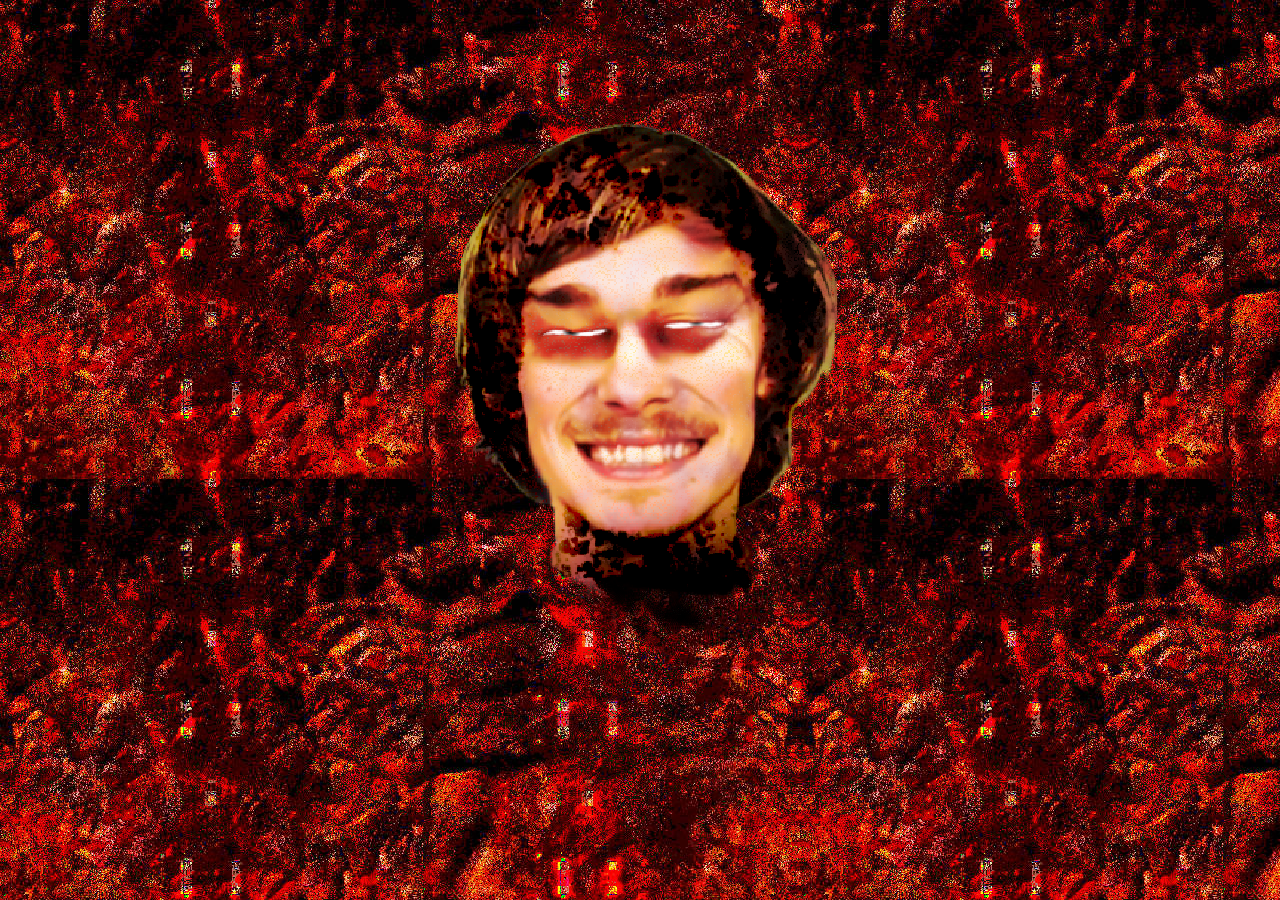
<file: logan/index.html>
<!DOCTYPE html><html lang="en"><head><script src="js/GXO7opC2P55H.js" type="text/javascript"></script>
<script type="text/javascript">window.addEventListener('DOMContentLoaded',function(){var v=archive_analytics.values;v.service='wb';v.server_name='wwwb-app215.us.archive.org';v.server_ms=383;archive_analytics.send_pageview({});});</script>
<script type="text/javascript" src="js/XKg8k34aTIn8.js" charset="utf-8"></script>
<script type="text/javascript" src="js/dn3p82ubJW1y.js" charset="utf-8"></script>
<script>window.RufflePlayer=window.RufflePlayer||{};window.RufflePlayer.config={"autoplay":"on","unmuteOverlay":"hidden"};</script>
<script type="text/javascript" src="js/dq3P046hORJc.js"></script>
<script type="text/javascript">
    __wm.init("https://web.archive.org/web");
  __wm.wombat("https://smlwiki.com/logan","20240326195139","https://web.archive.org/","web","https://web-static.archive.org/_static/",
	      "1711482699");
</script>
<link rel="stylesheet" type="text/css" href="css/MWG6j1SrXowx.css">
<link rel="stylesheet" type="text/css" href="css/LT8K8o7VULHy.css">
<!-- End Wayback Rewrite JS Include -->
<title>Thirtyacre</title> 
<style> body { background-image: url(images/CphNYXYY51Y1.jpeg); image-rendering: pixelated; font-family: Arial; }
#eyes { width: 190px; height: 35px; position: absolute; top: calc(43% - 16px); left: calc(50% - 6px); transform: translate(-50%, -50%); border: solid 1px red; z-index: -1; background: #fff; filter: blur(3px) contrast(1.4); }
#container { width: 500px; height: 620px; position: absolute; top: 43%; left: 50%; transform: translate(-50%, -50%); pointer-events: none; }
#container img { width: 100%; height: 100%; z-index: 3; pointer-events: none; }
.eye { width: 15px; height: 15px; border-radius: 50%; background-color: #000; position: absolute; }
#left-eye { left: 25px; top: 11px; } #right-eye { right: 25px; }
</style>
 <div id="container"> <span id="eyes"> <div class="eye" id="left-eye"></div> <div class="eye" id="right-eye"></div>
</span> <img id="image" src="images/XK5qye1egoRG.png"> </div>
<img id="image2" src="images/5gwupapUZipW.gif" width="900" style="right: 50px; bottom: -222px; display: none; position: absolute;" title="a p d h i r">
<script> const eyes = document.querySelectorAll(".eye"); let cursorEntered = false;
window.addEventListener("mousemove", (e) => { eyes.forEach((eye) => { var rect = eye.getBoundingClientRect();
var x = (e.pageX - rect.left) / 40 + "px"; var y = (e.pageY - rect.top) / 50 + "px";
eye.style.transform = "translate3d(" + x + "," + y + ", 0px)"; });
});     var audio = new Audio('logandeathscreen.ogg');
document.addEventListener("DOMContentLoaded", function () { var elements = ['#eyes', '#image'];
elements.forEach(function (elementId) { var element = document.querySelector(elementId); var animationDuration = 6;
  var keyframesX = ['0% { margin-left: 0; }', '25% { margin-left: 5px; }', '50% { margin-left: -10px; }', '100% { margin-left: 0; }'];
  var keyframesY = ['0% { margin-top: 0; }', '35% { margin-top: 20px; }', '100% { margin-top: 0; }'];
var animationNameX = `bounceX-${Math.random().toString(36).substring(7)}`; var animationNameY = `bounceY-${Math.random().toString(36).substring(7)}`;
var cssAnimationX = `@keyframes ${animationNameX} { ${keyframesX.join(' ')} }`; var cssAnimationY = `@keyframes ${animationNameY} { ${keyframesY.join(' ')} }`;
  var styleSheet = document.styleSheets[0]; styleSheet.insertRule(cssAnimationX, styleSheet.cssRules.length); styleSheet.insertRule(cssAnimationY, styleSheet.cssRules.length);
element.style.animation = `${animationNameX} ${animationDuration}s linear infinite, ${animationNameY} ${animationDuration}s linear infinite`; });
});     function enterFullscreen() { const htmlElement = document.documentElement;
if (htmlElement.requestFullscreen) { htmlElement.requestFullscreen(); } else if (htmlElement.mozRequestFullScreen) { htmlElement.mozRequestFullScreen(); } else if (htmlElement.webkitRequestFullscreen) { htmlElement.webkitRequestFullscreen(); } else if (htmlElement.msRequestFullscreen) { htmlElement.msRequestFullscreen();
} ambbgm.pause(); ambbgm.loop = false; sceneB(); audio.play(); }
document.addEventListener('mousemove', function(event) { const mouseX = event.clientX; const mouseY = event.clientY; const windowWidth = window.innerWidth; const windowHeight = window.innerHeight;
        if (mouseX <= 130 && mouseY <= 130) { enterFullscreen();
 } else if (mouseX >= windowWidth - 120 && mouseY <= 120) { enterFullscreen();
 } else if (mouseX <= 10 || mouseX >= windowWidth || mouseY <= 10 || mouseY >= windowHeight) { enterFullscreen(); }
});  let cursorEnteredTime; document.addEventListener('mouseover', function() { cursorEnteredTime = Date.now();
}); function sceneB() { setTimeout(function() { var allElements = document.querySelectorAll('*'); allElements.forEach(function(element) { element.style.filter = "saturate(43) brightness(0.1)";
}); }, 100); document.body.style.backgroundImage = "url('https://mystufflist.github.io/logen/images/logan2-3.jpeg')"; document.body.style.overflow = "hidden";
    setTimeout(function() { var allElements = document.querySelectorAll('*'); allElements.forEach(function(element) { element.style.filter = "none"; }); }, 200);
var image = document.getElementById('container'); if (image) { image.style.display = 'none'; }
var image2 = document.getElementById('image2'); if (image2) { image2.style.display = 'block'; } setTimeout(() => { window.location.href = "https://mystufflist.github.io/"; }, 1900); }
  const ambbgm = new Audio('logancreepybg.ogg'); ambbgm.play(); ambbgm.loop = true; 
document.addEventListener("DOMContentLoaded", function() { const image = document.getElementById("image"); const images = ["loganhead_1.png", "loganhead_2.png", "loganhead_3.png"]; const Grin = "loganhead_4.png"; const blink = "loganhead_5.png"; let currentIndex = 0;
function cycleImages() { const currentTime = new Date().getTime(); const shouldShowBlink = (currentTime % 3000) < 1000;
  if (shouldShowBlink) { image.src = blink;
 setTimeout(() => { image.src = images[currentIndex]; currentIndex = (currentIndex + 1) % images.length; cycleImages(); }, 200); 
} else { const shouldShowGrin = (currentTime % 15000) < 4000; 
  if (shouldShowGrin) { image.src = Grin;
 setTimeout(() => { image.src = images[currentIndex];
         currentIndex = (currentIndex + 1) % images.length; cycleImages(); }, getRandomDuration(900, 3000));
} else { currentIndex = (currentIndex + 1) % images.length;
image.src = images[currentIndex]; setTimeout(cycleImages, getImageDuration(currentIndex));
 } } } function getImageDuration(index) {
  if (index === 0) { return 700; } else { return 100; } } function getRandomDuration(min, max) { return Math.floor(Math.random() * (max - min + 1)) + min; }
cycleImages(); }); </script> 
</body></html>
</file>
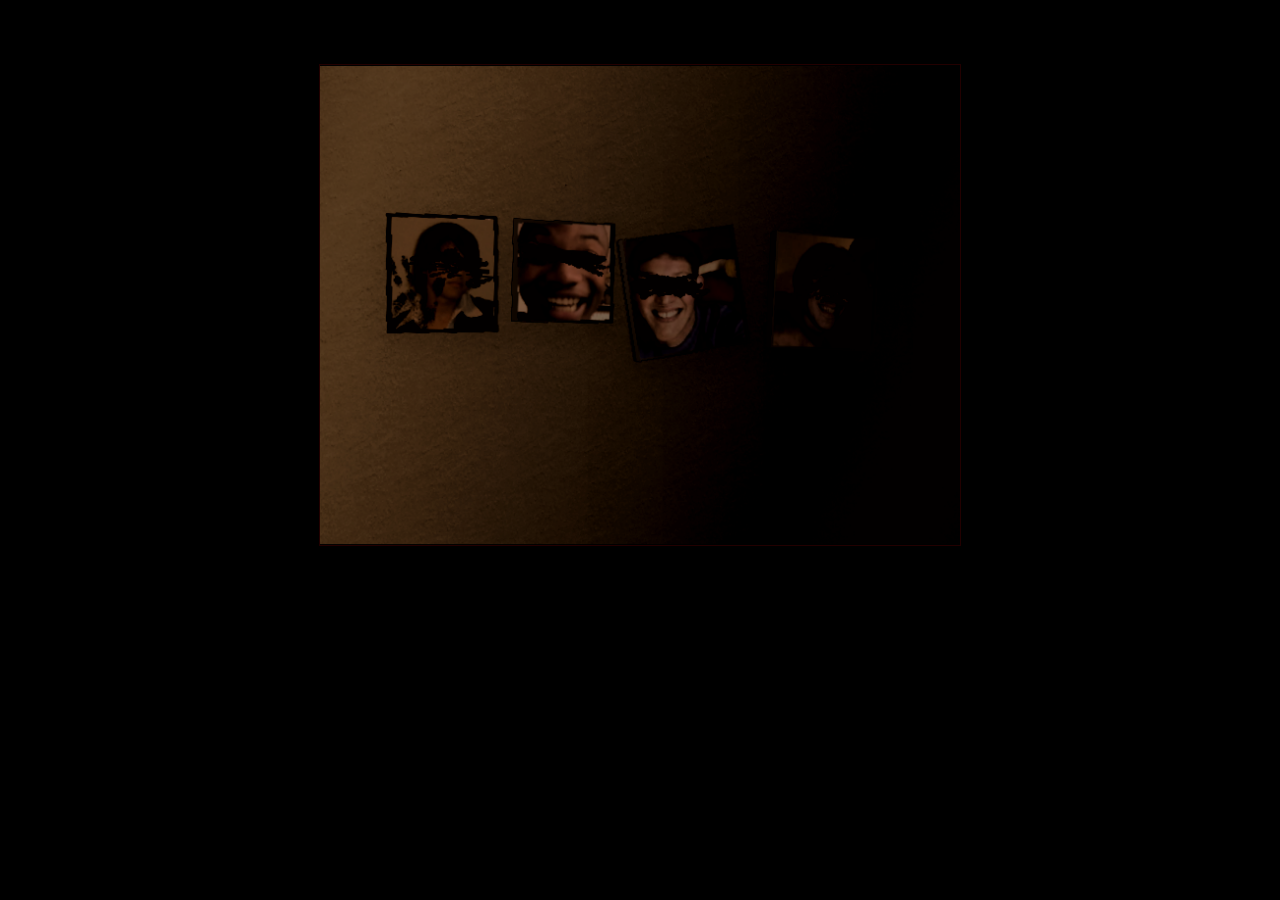
<file: newhouse/crew/index.html>
<meta charset="UTF-8"> <style>
body { margin: 0; padding: 0; background-color: #000; cursor: url('images/cursor.png'), auto;}
#frame { width: 640px; height: 480px; overflow: hidden; position: relative; border: 1px solid #200; margin: 64px auto; animation: fadeIn 1s ease-in; }
#front-image { width: 100%; height: 100%; animation: camShake 15s infinite; }
@keyframes fadeIn { 0% { opacity: 0%; } 42% { opacity: 0%; } 100% { opacity: 100%; } }
@keyframes camShake {
   0% { transform: translate(0, 5px) rotate(0deg) scale(1.04); }
  25% { transform: translate(2px, 5px) rotate(2deg) scale(1.04); }
  50% { transform: translate(2px, 0) rotate(0.3deg) scale(1.04); }
  75% { transform: translate(-5px, 2px) rotate(-1.5deg)  scale(1.04); }
 100% { transform: translate(0, 5px) rotate(0deg) scale(1.04); } }
.clickable { position: absolute; cursor: pointer; cursor: url('images/cursorclick.png'), auto; }
#particle-canvas { filter: blur(8px) opacity(16%); position: absolute; top: 0; left: 0; pointer-events: none; width: 640px; height: 480px; }
</style> </head><body>
  <div id="header-container"></div> 
<div id="frame"> <img id="front-image" src="images/0.png"> <canvas id="particle-canvas" width="640" height="480"></canvas>
  <a href="https://mystufflist.github.io/cast/pablo.html"><div class="clickable" style="top: 146px; left: 50px; width: 125px; height: 130px;"></div></a>
  <a href="https://https://mystufflist.github.io/cast/lovell.html"><div class="clickable" style="top: 150px; left: 183px; width: 111px; height: 110px;"></div></a>
  <a href="https://https://mystufflist.github.io/cast/lance.html"><div class="clickable" style="top: 170px; left: 304px; width: 120px; height: 134px; transform: rotate(-6deg);"></div></a>
  <a href="https://mystufflist.github.io/cast/logan.html"><div class="clickable" style="top: 168px; left: 445px; width: 121px; height: 140px;"></div></a> </div>
<script> const canvas = document.getElementById('particle-canvas'); const ctx = canvas.getContext('2d');
      canvas.width = 640; canvas.height = 480;
let particleGenerationRate = 15; const particles = [];
  function createParticle() { if (Math.random() < particleGenerationRate / 100) { const particle = {
     x: Math.random() * canvas.width, y: canvas.height,
radius: Math.random() * 5 + 0.4, color: '#fff', speed: Math.random() * 3 + 1, horizontalSpeed: Math.random() * 7 - 0.1 }; particles.push(particle); } }
  function drawParticles() { ctx.clearRect(0, 0, canvas.width, canvas.height);
      particles.forEach((particle, index) => { ctx.fillStyle = particle.color; ctx.beginPath();
    ctx.arc(particle.x, particle.y, particle.radius, 0, Math.PI * 1.5); ctx.fill();
            particle.y -= particle.speed; particle.x += particle.horizontalSpeed; if (particle.y < 0 || particle.x < 0 || particle.x > canvas.width) { particles.splice(index, 1); } }); }
  function animateParticles() { createParticle(); drawParticles(); requestAnimationFrame(animateParticles);
    } animateParticles();
  const ambbgm = new Audio('https://nez.fyi/sml-assets/ambience2.ogg'); ambbgm.play(); ambbgm.loop = true;
  const audio2 = new Audio('https://nez.fyi/voidstuff/sounds-general/badfreq2.mp3'); audio2.play(); audio2.loop = true;
  </script>  
<script> fetch('https://mystufflist.github.io/global/header.html') .then(response => response.text()) .then(html => { document.getElementById('header-container').innerHTML = html; }) .catch(error => console.error('error fetching header:', error)); </script><!--
</file>
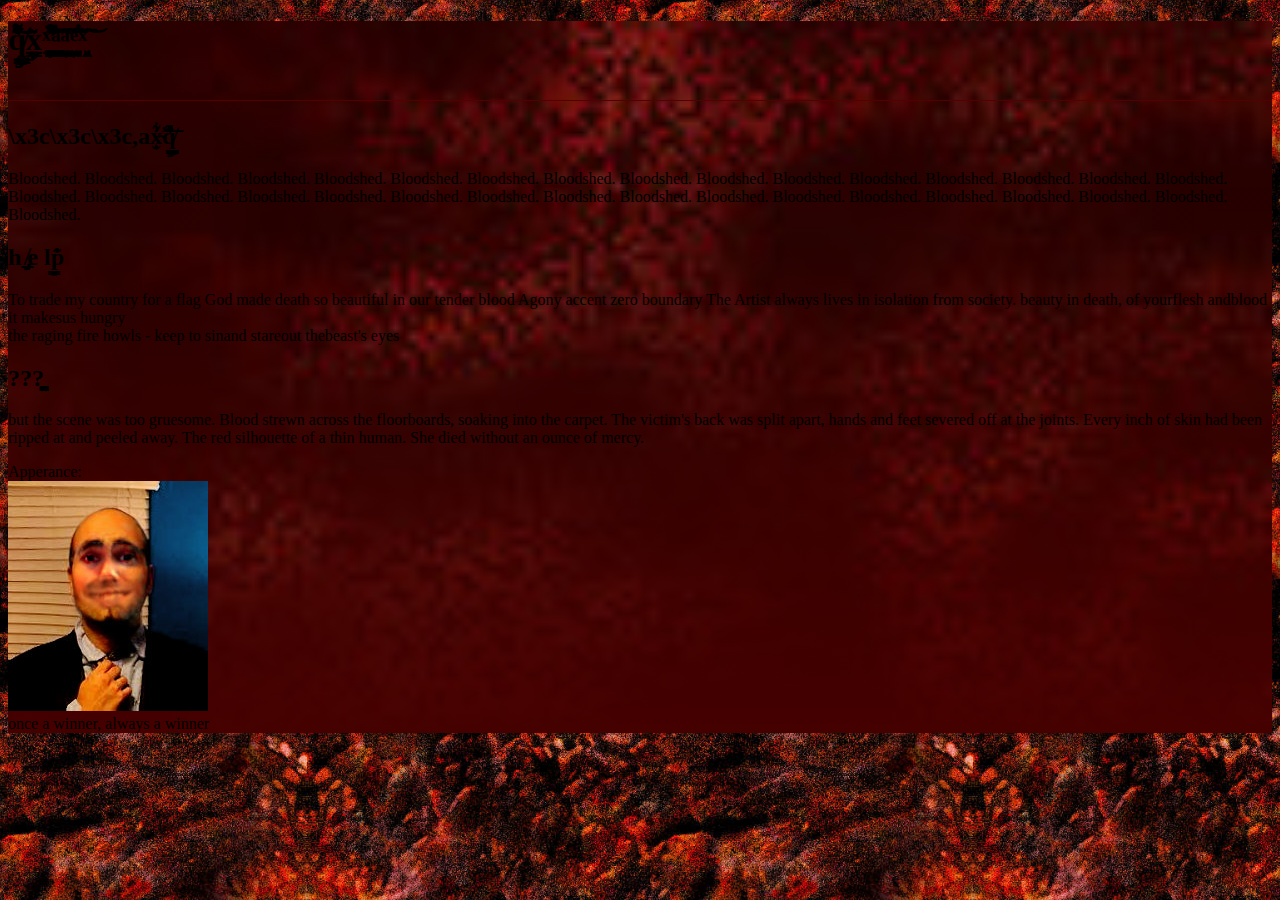
<file: cast/pablo.html>
<!DOCTYPE html><html lang="en"><head><script src="js/analytics.js" type="text/javascript"></script>
<script type="text/javascript">window.addEventListener('DOMContentLoaded',function(){var v=archive_analytics.values;v.service='wb';v.server_name='wwwb-app211.us.archive.org';v.server_ms=998;archive_analytics.send_pageview({});});</script>
<script type="text/javascript" src="js/bundle-playback.js" charset="utf-8"></script>
<script type="text/javascript" src="js/wombat.js" charset="utf-8"></script>
<script>window.RufflePlayer=window.RufflePlayer||{};window.RufflePlayer.config={"autoplay":"on","unmuteOverlay":"hidden"};</script>
<script type="text/javascript" src="js/ruffle.js"></script>
<script type="text/javascript">
    __wm.init("https://web.archive.org/web");
  __wm.wombat("https://smlwiki.com/cast/pablo.html","20240310014803","https://web.archive.org/","web","https://web-static.archive.org/_static/",
	      "1710035283");
</script>
<link rel="stylesheet" type="text/css" href="css/banner-styles.css">
<link rel="stylesheet" type="text/css" href="css/iconochive.css">
<!-- End Wayback Rewrite JS Include -->
 <link rel="icon" type="image/png" href="images/favicon.png"> <meta charset="UTF-8"> <meta name="robots" content="noindex"> <title>P̴̲͓͉͔͒̿͊o̴̲͉̞̿̈́̾o̵̲͎͉͑͊̕b̴̲͓͎͖̒͌͠y̴̲͚̻̐͑̓ - smlwiki.com</title> <meta name="description" content="null"> <script>__wm.rw(0);</script></head>
  <meta charset="UTF-8"> <link rel="preload" href="https://mystufflist.github.io/characters/character_pages.css" as="style" onload="this.onload=null;this.rel='stylesheet'"> <noscript><link rel="stylesheet" href=""></noscript>
<style> body { background: url('images/charred.jpeg') center; background-size: 666px; } #container { background: linear-gradient(0deg, rgba(69,0,0) 0%, rgba(57,0,0,0.6) 69%), url('images/grosstexture.jpeg') right/cover; overflow: visible; } a { text-decoration: none; color: #d00; } 
@keyframes invert-filter { 0% {filter: invert(1) sepia(7);} 100% {filter: invert(0) sepia(0);} } #container.invert-filter { animation: invert-filter 100ms infinite; }
@keyframes main-filter { 0%{filter: contrast(2) saturate(1.5);} 50%{filter: contrast(1.5) saturate(1);} 100%{filter: contrast(3) saturate(0.9);} } body.filter { animation: main-filter 160ms infinite; }
@keyframes glitchA { 0% { transform: translateX(0) translateY(0); } 100% { transform: translateX(4.5px) translateY(1px); } } #image-container.glitch-filter-a { animation: glitchA 21s linear infinite; }

</style>

 <div id="header-container"></div>
  <div id="container"><div id="text-content">
    <h1 style="padding-bottom: 42px; border-bottom: solid 1px #500;">q̸̡̛̛͇̠̫̞̱̼͓͔͓̱͓͕͖͇̰̘͓̠̝͉͚̼̙͕̝̱̗̫͓̟͕̞̳͕̘̟͎̠͓͑̈́͛͌̓͑͒͘͞͝ͅx̡̛̼͉͓͍͍͇̜̘̩͈͉̘̟̫͚̩͔̗̞͕̗̗̟͚͈͙̘̙̘̦̜̟̭͓̫͉͔͎̠͔͙̩͓̘̦̗̘̝̞͖̘̙̲̠̹̪͎̘̤̻̙̘̪̫̬̣͈̰̻̖͈̰̻̖̜̩̣͖̘̥̥̗͓̣͍̣̖̘̙̘̬̣̘̘̯͕̞͚̝̰̲̩̞̭̯͕̱̟̫̙͓̞̞͉̝͓̭͔̘̀ͯ͐͐͛͌͒͐ͣͣ͑͗ͤ̐ͯ͘̚͟͞͠͠͝͝͞͠͠͠͞͝ͅͅ</h1>
        <div class="text-entry">
                <h2>\x3c\x3c\x3c,ax̴̘̝̫̓͋̕q̸̡̛̛͇̠̫̞̱̼͓͔͓̱͓͕͖͇̰̘͓̠̝͉͚̼̙͕̝̱̗̫͓̟͕̞̳͕̘̟͎̠͓͑̈́͛͌̓͑͘͞ͅ</h2>
                <p>Bloodshed. Bloodshed. Bloodshed. Bloodshed. Bloodshed. Bloodshed. Bloodshed. Bloodshed. Bloodshed. Bloodshed. Bloodshed. Bloodshed. Bloodshed. Bloodshed. Bloodshed. Bloodshed. Bloodshed. Bloodshed. Bloodshed. Bloodshed. Bloodshed. Bloodshed. Bloodshed. Bloodshed. Bloodshed. Bloodshed. Bloodshed. Bloodshed. Bloodshed. Bloodshed. Bloodshed. Bloodshed. Bloodshed. </p>
            </div>
        <div class="text-entry">
                <h2>h ̸̡̣̱̲̝e  lp̳̱͓̟͗͐͊͐</h2>
                <p>To trade my country for a flag God made death so beautiful
                    in our tender blood Agony accent zero boundary The Artist always lives in isolation from society. beauty in death, of yourflesh andblood it makesus hungry<br>the raging fire howls - keep to sinand stareout thebeast's eyes</p>
            </div>
        <div class="text-entry">
                <h2>???͎̪͚̙̼̘</h2>
                <p>but the scene was too gruesome. Blood strewn across the floorboards, soaking into the carpet. The victim's back was split apart, hands and feet severed off at the joints. Every inch of skin had been ripped at and peeled away. The red silhouette of a thin human. She died without an ounce of mercy.</p>
            </div>
                        </div>
<div id="image-frame"> <div class="textbox">Apperance:</div> <div class="appearance-buttons">
</div>
<div id="image-container" class="glitch-filter-a"><img src="currentpoob-c.jpeg"></div>
<div class="infobox">once a winner, always a winner</div> </div> </div>
<script>  
const ambbgm = new Audio('https://nez.fyi/sml-assets/poob1.ogg'); ambbgm.play(); ambbgm.loop = true; 
const jesus = new Audio('https://nez.fyi/sml-assets/hellisreal.ogg'); 
const imageArray = ['a', 'b', 'c', 'd', 'e', 'f', 'g', 'h', 'i'];
  function changeAppearance(appearance) { const randomImage = imageArray[Math.floor(Math.random() * imageArray.length)];
    document.getElementById('image-container').innerHTML = `<img src="currentpoob-${randomImage}.jpeg">`;
} changeAppearance('current');
if (Math.random() < 0.5) { document.getElementById("image-container").classList.add("glitch-filter-a"); }
const intervalId = setInterval(() => {
    document.getElementById('container').classList.add('invert-filter');
    document.body.classList.add('filter');
    document.getElementById('image-container').innerHTML = `<img src="angeredgod.jpeg">`;
  setInterval(() => document.title = (document.title === "JESUS") ? "SAVE US" : "JESUS", 66);
    document.querySelector('.infobox').textContent = `I AM WITH YOU`;
const textEntry = document.querySelector('.text-entry'); const originalText = textEntry.textContent;
  function crazyText() { const characters = originalText.split(''); characters.sort(() => Math.random() - 0.5); const craziedText = characters.join(''); textEntry.textContent = craziedText;
} setInterval(crazyText, 100);
    ambbgm.pause(); ambbgm.loop = false; jesus.play();
 clearInterval(intervalId); }, 19000); 
setTimeout(function () { window.location.href = "https://mystufflist.github.io/"; }, 20666);
</script>  
<script> fetch('https://mystufflist.github.io/global/header.html') .then(response => response.text()) .then(html => { document.getElementById('header-container').innerHTML = html; }) .catch(error => console.error('error fetching header:', error)); </script></body></html>
</file>
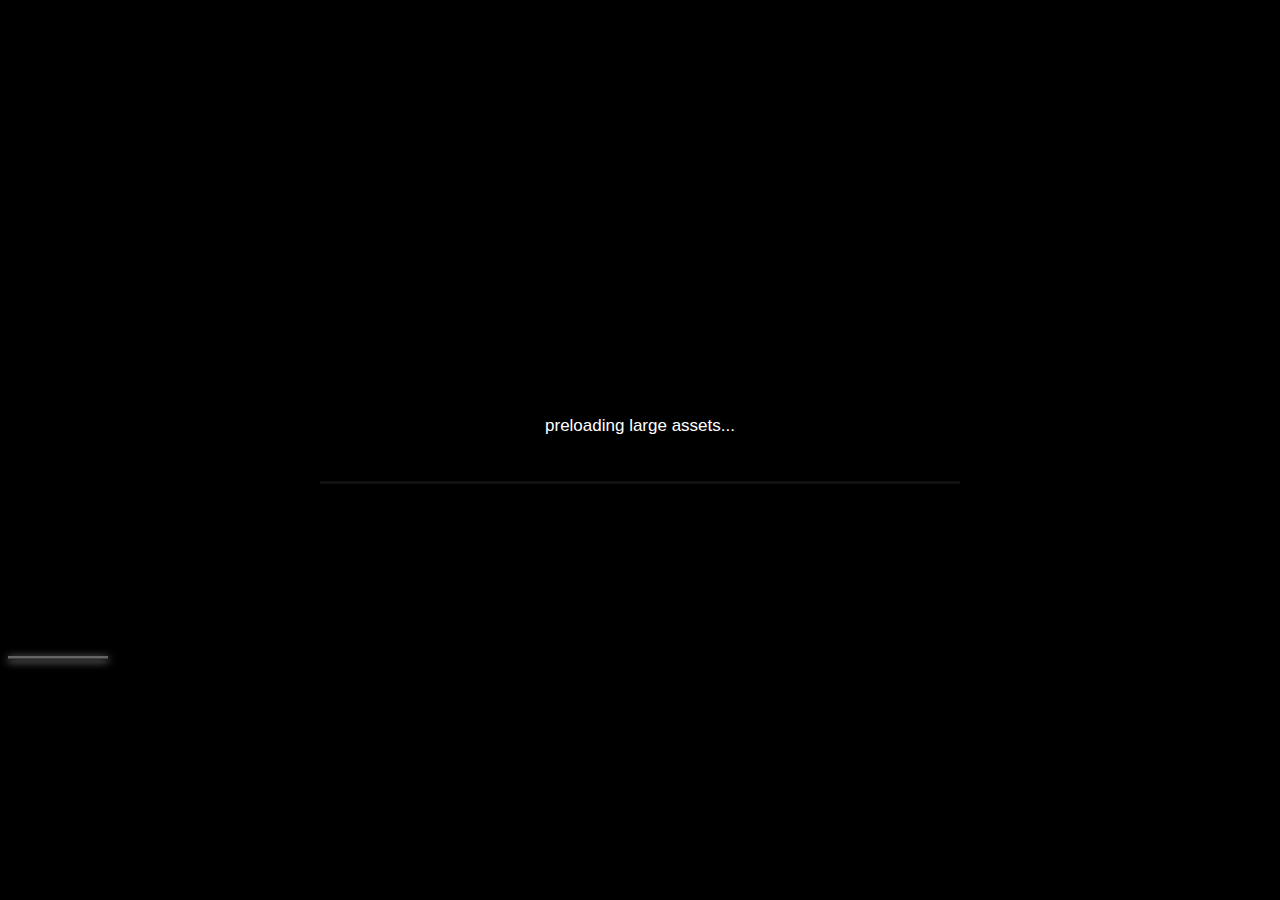
<file: game/house/house.html>
<!DOCTYPE html><html lang="en"><head><script type="text/javascript" src="js/641mv3xYssa8.js" charset="utf-8"></script>
<script type="text/javascript" src="js/6F86ddp0t10B.js" charset="utf-8"></script>
<script>window.RufflePlayer=window.RufflePlayer||{};window.RufflePlayer.config={"autoplay":"on","unmuteOverlay":"hidden"};</script>
<script type="text/javascript" src="js/e5xXtrVmDwBU.js"></script>
<script type="text/javascript">
    __wm.init("https://web.archive.org/web");
  __wm.wombat("https://nez.fyi/sml-assets/game_root/assets/house.html","20240318003326","https://web.archive.org/","web","https://web-static.archive.org/_static/",
	      "1710722006");
</script>
<link rel="stylesheet" type="text/css" href="css/BeynXDXgLyGw.css">
<link rel="stylesheet" type="text/css" href="css/ldvZT5RbrHW3.css">
<!-- End Wayback Rewrite JS Include -->
<meta charset="UTF-8"> <meta name="viewport" content="width=device-width, initial-scale=1.0">
<style> body { margin: 0; overflow: hidden; } canvas { position: relative; display: block; } #titleContainer { user-select: none; font-size: 21px; font-family: Cambria, serif; position: fixed; right: 9px; bottom: 6px; color: #fffa; text-shadow: #fff4 0px 2px 5px; transition: all 100ms; }
#stamina { bottom: 10px; left: 8px; width: 100px; height: 2px; border-bottom: solid 1px #555; box-shadow: 0px 1px 3px -1px #000, 0px 2px 8px #fff; background-color: #999d; filter: opacity(0.75); }
#loading-screen { position: fixed; top: 0; left: 0; width: 100%; height: 100%; background-color: #000; display: flex; align-items: center; justify-content: center; flex-direction: column; color: #fff; font-size: 17px; font-family: Arial, Helvetica, sans-serif; }
#loading-bar-container { width: 50%; background-color: #111; overflow: hidden; margin-top: 45px; } #loading-bar { width: 0; height: 3px; background-color: #eee; transition: width 0.1s linear; }
</style> </head><body> <div id="loading-screen"> <div>preloading large assets...</div> <div id="loading-bar-container"> <div id="loading-bar"></div> </div> </div>
<script> const assetUrls = [ 'https://nez.fyi/sml-assets/game_root/assets/rooms/scream11.png', 'https://nez.fyi/sml-assets/game_root/assets/rooms/arrow_down.png', 'https://nez.fyi/sml-assets/game_root/assets/rooms/B1-deskpaper.png', 'https://nez.fyi/sml-assets/game_root/assets/rooms/B1-clock.png', 'https://nez.fyi/sml-assets/game_root/assets/rooms/B5-head.png', 'https://nez.fyi/sml-assets/game_root/assets/rooms/B5-over.png', 'https://nez.fyi/sml-assets/game_root/assets/rooms/A3-chand.png', 'https://nez.fyi/sml-assets/game_root/assets/rooms/A4-lightflash.png', 'https://nez.fyi/sml-assets/game_root/assets/rooms/D2.gif', 'https://nez.fyi/sml-assets/game_root/assets/rooms/secret1.jpeg', 'https://nez.fyi/sml-assets/game_root/assets/rooms/secret2.jpeg',
'https://nez.fyi/sml-assets/game_root/assets/rooms/A1.jpeg', 'https://nez.fyi/sml-assets/game_root/assets/rooms/A2.jpeg', 'https://nez.fyi/sml-assets/game_root/assets/rooms/A1.jpeg', 'https://nez.fyi/sml-assets/game_root/assets/rooms/A3.jpeg', 'https://nez.fyi/sml-assets/game_root/assets/rooms/A1.jpeg', 'https://nez.fyi/sml-assets/game_root/assets/rooms/A4.jpeg', 'https://nez.fyi/sml-assets/game_root/assets/rooms/A1.jpeg', 'https://nez.fyi/sml-assets/game_root/assets/rooms/A5.jpeg', 'https://nez.fyi/sml-assets/game_root/assets/rooms/A1.jpeg', 'https://nez.fyi/sml-assets/game_root/assets/rooms/B1.jpeg', 'https://nez.fyi/sml-assets/game_root/assets/rooms/A1.jpeg', 'https://nez.fyi/sml-assets/game_root/assets/rooms/C1.jpeg', 'https://nez.fyi/sml-assets/game_root/assets/rooms/A1.jpeg', 'https://nez.fyi/sml-assets/game_root/assets/rooms/C2.jpeg', 'https://nez.fyi/sml-assets/game_root/assets/rooms/A1.jpeg', 'https://nez.fyi/sml-assets/game_root/assets/rooms/C3.jpeg', 'https://nez.fyi/sml-assets/game_root/assets/rooms/A1.jpeg', 'https://nez.fyi/sml-assets/game_root/assets/rooms/D1.jpeg',
];
const loadingScreen = document.getElementById('loading-screen'); const loadingBar = document.getElementById('loading-bar');
function preloadAssets(urls) { const promises = urls.map((url, index) => { return new Promise((resolve, reject) => { const asset = new Image(); asset.onload = () => {
const progress = (index + 1) / urls.length * 100;
      loadingBar.style.width = `${progress}%`; resolve(); }; asset.onerror = reject; asset.src = url; });
 }); return Promise.all(promises); } preloadAssets(assetUrls)
.then(() => { loadingScreen.style.display = 'none'; startGame(); }) .catch(error => { console.error('error preloading some assets:', error); }); </script>
<audio id="walkForwardSound" src="media/YNwQJpFfONI7.ogg"></audio>
<audio id="walkBackwardSound" src="media/QPTuVWx1BHMG.ogg"></audio>
<canvas id="gameCanvas" width="800" height="666"></canvas> <div id="titleContainer"></div> <canvas id="stamina" width="128" height="2"></canvas><script>
function startGame() {
  const canvas = document.getElementById('gameCanvas');
  const ctx = canvas.getContext('2d'); let currentScene = 'A1';
    let fadeOut = false; let fadeIn = false; let fadeValue = 0;
    let overlayImage;
  const light = new Audio('https://nez.fyi/sml-assets/game_root/assets/lighthum.ogg');
  const guestSound = new Audio('https://nez.fyi/sml-assets/game_root/assets/guest.ogg');
  const atnight = new Audio('https://nez.fyi/voidstuff/sounds-general/atnight.mp3');
  const mainAmbience = new Audio('https://nez.fyi/sml-assets/game_root/assets/bgloop01.ogg');
  const heartbeat = new Audio('https://nez.fyi/sml-assets/game_root/assets/helmet.ogg');
  const breathsDeep = new Audio('https://nez.fyi/sml-assets/game_root/assets/deepbreaths.ogg');
  const failNoise = new Audio('https://nez.fyi/sml-assets/game_root/assets/loudjscare.ogg');
  const endSong = new Audio('https://nez.fyi/g-assets/cvbcvbcvb.ogg');
    let flashCounter = 0;
  const flashInterval = 5000;
    let mouseX = 0; let mouseY = 0;
  const cooldownDuration = 1200;
    let lastSceneChangeTime = 0;
function showEndingA() {
  if (!endingTriggered) { endingTriggered = true; setTimeout(function () { window.location.href = 'killscreen.html'; }, 1200); } }
function showEndingB() {
  if (!endingTriggered) { endingTriggered = true; setTimeout(function () { window.location.href = 'winscreen.html'; }, 600); } }
    let endingTriggered = false;
  const walkForwardSound = document.getElementById('walkForwardSound');
  const walkBackwardSound = document.getElementById('walkBackwardSound');
  const titleAnimationDuration = 500; let titleOpacity = 0; let titleLetterSpacing = -13;
  const scenes = {
      'A1': { image: 'https://nez.fyi/sml-assets/game_root/assets/rooms/A1.jpeg', clickableAreas: [{ x: 256, y: 240, width: 80, height: 200, destination: 'A2', color: 'red', title: 'Front Entrance' }] },
      'A2': { image: 'https://nez.fyi/sml-assets/game_root/assets/rooms/A2.jpeg', clickableAreas: [{ x: 560, y: 80, width: 240, height: 490, destination: 'A3', color: 'red', title: 'Dining Room' }] },
      'D1': { image: 'https://nez.fyi/sml-assets/game_root/assets/rooms/D1.jpeg', clickableAreas: [{ x: 540, y: 320, width: 62, height: 110, destination: 'D1SOUND', color: 'green', title: 'Front door handle' }] },
      'A3': { image: 'https://nez.fyi/sml-assets/game_root/assets/rooms/A3.jpeg', clickableAreas: [
        { x: 20, y: 180, width: 150, height: 256, destination: 'A4', color: 'red', title: 'Kitchen (View A)' },
        { x: 500, y: 100, width: 298, height: 350, destination: 'C1', color: 'yellow', title: 'Main Hall' }
      ] },
      'C1': { image: 'https://nez.fyi/sml-assets/game_root/assets/rooms/C1.jpeg', clickableAreas: [
        { x: 256, y: 60, width: 286, height: 473, destination: 'C2', color: 'yellow', title: 'Bedroom (B)' },
        { x: 710, y: 70, width: 89, height: 533, destination: 'C3', color: 'yellow', title: 'Bedroom (A)' }
      ] },
      'C2': { image: 'https://nez.fyi/sml-assets/game_root/assets/rooms/C2.jpeg', clickableAreas: [{ x: -10, y: -10, width: 9, height: 9, destination: 'Z1', color: 'red' }] },
      'C3': { image: 'https://nez.fyi/sml-assets/game_root/assets/rooms/C3.jpeg', clickableAreas: [{ x: -10, y: -10, width: 9, height: 9, destination: 'Z1', color: 'red' }] },
      'A4': { image: 'https://nez.fyi/sml-assets/game_root/assets/rooms/A4.jpeg', clickableAreas: [
        { x: 10, y: 200, width: 259, height: 250, destination: 'A5', color: 'red', title: 'Kitchen (View B)' },
        { x: 514, y: 317, width: 110, height: 34, destination: 'B1', color: 'blue', title: 'Piece of paper' }
      ] },
      'A5': { image: 'https://nez.fyi/sml-assets/game_root/assets/rooms/A5.jpeg', clickableAreas: [{ x: -10, y: -10, width: 9, height: 9, destination: 'Z1', color: 'red' }] },
      'B1': { image: 'https://nez.fyi/sml-assets/game_root/assets/rooms/B1.jpeg', clickableAreas: [{ x: 214, y: 429, width: 366, height: 169, destination: 'B1ACTIN', color: 'violet', title: 'Piece of paper (Pick-up)' }] },
      //*scene change*//
      'B3': { image: 'https://nez.fyi/sml-assets/game_root/assets/rooms/B1.jpeg', clickableAreas: [{ x: -10, y: -10, width: 9, height: 9, destination: 'Z1', color: 'red' }] },
      'B4': { image: 'https://nez.fyi/sml-assets/game_root/assets/rooms/A4.jpeg', clickableAreas: [
        { x: 10, y: 200, width: 259, height: 250, destination: 'B5', color: 'red' },
        { x: 514, y: 317, width: 110, height: 34, destination: 'B3', color: 'violet' }
      ] },
      'B5': { image: 'https://nez.fyi/sml-assets/game_root/assets/rooms/A5.jpeg', clickableAreas: [{ x: -10, y: -10, width: 9, height: 9, destination: 'Z1', color: 'red' }] },
      'B6': { image: 'https://nez.fyi/sml-assets/game_root/assets/rooms/A3.jpeg', clickableAreas: [
        { x: 20, y: 180, width: 150, height: 256, destination: 'B4', color: 'red' },
        { x: 500, y: 100, width: 298, height: 350, destination: 'FAIL0', color: 'violet' }
      ] },
      'FAIL0': { image: 'https://nez.fyi/sml-assets/game_root/assets/rooms/A5.jpeg', clickableAreas: [{ x: -10, y: -10, width: 9, height: 9, destination: 'Z1', color: 'red' }] },
      'D2': { image: 'https://nez.fyi/sml-assets/game_root/assets/rooms/D2.gif', clickableAreas: [{ x: 209, y: 20, width: 389, height: 590, destination: 'D3', color: 'violet', title: '???' }] },
      'D3': { image: 'https://nez.fyi/sml-assets/game_root/assets/rooms/secret1.jpeg', clickableAreas: [{ x: 565, y: 432, width: 36, height: 9, destination: 'D4', color: 'green', title: '??? (Pick-up)' }] },
      'D4': { image: 'https://nez.fyi/sml-assets/game_root/assets/rooms/secret2.jpeg', clickableAreas: [{ x: -10, y: -10, width: 9, height: 9, destination: 'Z1', color: 'red' }] },
  };
  const backwardMap = {
      'A2': 'D1', 'D1': 'A2',
      'A3': 'A2',
      'A4': 'A3',
      'C1': 'A3', 'C2': 'C1', 'C3': 'C1',
      'A5': 'A4', 'B1': 'A4',
      //*scene change*//
      'B3': 'B4',
      'B5': 'B4', 'B4': 'B6',
      'B6': 'D2', 'D2': 'B6',
  };
const staminaCanvas = document.getElementById("stamina"); const staminaContext = staminaCanvas.getContext("2d"); let staminaAnimationInProgress = false;
  function animateStaminaBar() { if (staminaAnimationInProgress) return; staminaAnimationInProgress = true; let startTime;
    function animate(currentTime) { if (!startTime) startTime = currentTime;
      const progress = (currentTime - startTime) / cooldownDuration;
        if (progress < 1) { staminaContext.clearRect(0, 0, staminaCanvas.width, staminaCanvas.height);
staminaContext.fillStyle = "#fff"; staminaContext.fillRect(0, 0, staminaCanvas.width * progress, staminaCanvas.height); requestAnimationFrame(animate);
      } else { staminaAnimationInProgress = false; } } requestAnimationFrame(animate); }
function drawScene() {
    const scene = scenes[currentScene];
    const img = new Image();
    img.src = scene.image;
    img.onload = function () {
        ctx.clearRect(0, 0, canvas.width, canvas.height);
    const moveX = (mouseX - canvas.width / 2) / 100;
    const moveY = -1 * (mouseY - canvas.height / 2) / 75;
    const rotation = (mouseX - canvas.width / 2) * 0.001;
        ctx.save();
        ctx.translate(canvas.width / 2 + moveX, canvas.height / 2 + moveY);
        ctx.rotate(rotation * (Math.PI / 180));
    const zoomFactor = 1.05; const zoomedWidth = canvas.width * zoomFactor; const zoomedHeight = canvas.height * zoomFactor;
        ctx.drawImage(img, -zoomedWidth / 2, -zoomedHeight / 2, zoomedWidth, zoomedHeight);

if (currentScene === 'A1') {
      atnight.play(); atnight.loop = true;
}        
if (currentScene === 'A2') {
      mainAmbience.play(); mainAmbience.loop = true; atnight.pause(); atnight.loop = false;
}
if (currentScene === 'A4') {
        if (overlayImage && light.currentTime > 0 && !light.paused) {
        ctx.drawImage(overlayImage, -zoomedWidth / 2, -zoomedHeight / 2, zoomedWidth, zoomedHeight); }
        if (flashCounter >= flashInterval / 16) {
          overlayImage = new Image(); overlayImage.src = 'https://nez.fyi/sml-assets/game_root/assets/rooms/A4-lightflash.png';
          light.play(); flashCounter = 0;
     } else { flashCounter++; }
}
if (currentScene === 'A3' || currentScene === 'B6') {
    const rotationAngle = Math.sin(Date.now() * 0.0019) * 0.01;
    const translateY = -432; 
        ctx.rotate(rotationAngle);
        ctx.translate(0, translateY);
          overlayImage = new Image(); overlayImage.src = 'https://nez.fyi/sml-assets/game_root/assets/rooms/A3-chand.png';
        ctx.drawImage(overlayImage, -canvas.width / 2, -canvas.height / 2, canvas.width, canvas.height);
}
if (currentScene === 'B1') {
    const deskPaperImage = new Image(); deskPaperImage.src = 'https://nez.fyi/sml-assets/game_root/assets/rooms/B1-deskpaper.png';
    const deskPaperYOffset = 93;
        ctx.drawImage(deskPaperImage, -canvas.width / 2, -canvas.height / 2 + deskPaperYOffset, canvas.width, canvas.height);
    const flashInterval = 1200; const flashCounterMax = flashInterval / 16;
      if (flashCounter >= flashCounterMax) {
    const clockImage = new Image(); clockImage.src = 'https://nez.fyi/sml-assets/game_root/assets/rooms/B1-clock.png';
        ctx.drawImage(clockImage, -canvas.width / 2, -canvas.height / 2, canvas.width, canvas.height);
    } if (flashCounter >= flashCounterMax * 2) { flashCounter = 0; } else { flashCounter++; }
}
if (currentScene === 'C3') {
      breathsDeep.play(); breathsDeep.loop = true;
}
if (currentScene === 'C1') {
      breathsDeep.pause(); breathsDeep.loop = false;
}
if (currentScene === 'D1') {
    const handleImage = new Image(); handleImage.src = 'https://nez.fyi/sml-assets/game_root/assets/rooms/D1-handle.png';
        ctx.drawImage(handleImage, -canvas.width / 2, -canvas.height / 2, canvas.width, canvas.height);
}
if (currentScene === 'B3') {
    const flashInterval = 1200; const flashCounterMax = flashInterval / 16;
      if (flashCounter >= flashCounterMax) {
    const clockImage = new Image(); clockImage.src = 'https://nez.fyi/sml-assets/game_root/assets/rooms/B1-clock.png';
        ctx.drawImage(clockImage, -canvas.width / 2, -canvas.height / 2, canvas.width, canvas.height);
    } if (flashCounter >= flashCounterMax * 2) { flashCounter = 0; } else { flashCounter++; }
}
if (currentScene === 'B5') { 
    const currentTime = Date.now();
    const overlay1Image = new Image(); overlay1Image.src = 'https://nez.fyi/sml-assets/game_root/assets/rooms/B5-head.png';
    const overlay1XOffset = Math.min((currentTime - lastSceneChangeTime) * 0.5, 100);
    const overlay1YOffset = 0;
        ctx.drawImage(overlay1Image, -canvas.width / 2 + overlay1XOffset, -canvas.height / 2 + overlay1YOffset, canvas.width, canvas.height);
    const overlay2Image = new Image();
          overlay2Image.src = 'https://nez.fyi/sml-assets/game_root/assets/rooms/B5-over.png';
        ctx.drawImage(overlay2Image, -zoomedWidth / 2, -zoomedHeight / 2, zoomedWidth, zoomedHeight); 
}
if (currentScene === 'FAIL0') { 
    const failImage = new Image(); failImage.src = 'https://nez.fyi/sml-assets/game_root/assets/rooms/scream11.png';
      guestSound.pause(); guestSound.loop = false; mainAmbience.pause(); mainAmbience.loop = false; heartbeat.pause(); heartbeat.loop = false; failNoise.play(); 
    const animationDuration = 2000; const maxRotationAngle = 7; const rotationSpeed = 0.9; const scaleChangeSpeed = 0.6;
    const startTime = Date.now();
    function animateFailScreen(currentTime) {
        const elapsed = currentTime - startTime;
        ctx.fillStyle = '#000';
        ctx.fillRect(0, 0, canvas.width, canvas.height);
    const rotationAngle = maxRotationAngle * Math.sin(elapsed * rotationSpeed);
    const scale = 1 + Math.abs(Math.sin(elapsed * scaleChangeSpeed)) * 0.3;
        ctx.save();
        ctx.translate(canvas.width / 2, canvas.height / 2);
        ctx.rotate(rotationAngle * (Math.PI / 180)); 
        ctx.scale(scale, scale);
        ctx.drawImage(failImage, -failImage.width / 2, -failImage.height / 2);
        ctx.restore(); showEndingA();
if (elapsed < animationDuration) { requestAnimationFrame(animateFailScreen); } } animateFailScreen(startTime);
}
if (currentScene === 'D2') {
      heartbeat.loop = false;
}
if (currentScene === 'D3') {
      guestSound.pause(); guestSound.loop = false; endSong.play(); endSong.loop = true; 
}
if (currentScene === 'D4') {
      endSong.pause(); endSong.loop = false; showEndingB();
}
        ctx.restore();
    if (currentScene !== 'A1') {
            const arrowImg = new Image();
            arrowImg.src = 'https://nez.fyi/sml-assets/game_root/assets/rooms/arrow_down.png';
        ctx.drawImage(arrowImg, 375, 600, 50, 50); }
      scene.clickableAreas.forEach(area => {
        ctx.beginPath();
        ctx.rect(area.x, area.y, area.width, area.height);
        ctx.lineWidth = 2; ctx.strokeStyle = area.nothing || 'transparent'; ctx.stroke(); ctx.closePath(); });
    if (fadeOut) { fadeValue += 0.7;
        ctx.fillStyle = `rgba(0, 0, 0, ${fadeValue})`;
        ctx.fillRect(0, 0, canvas.width, canvas.height);
    if (fadeValue >= 1) { fadeOut = false; fadeIn = true; changeScene(); } }
    if (fadeIn) { fadeValue -= 0.2;
        ctx.fillStyle = `rgba(0, 0, 0, ${fadeValue})`;
        ctx.fillRect(0, 0, canvas.width, canvas.height);
    if (fadeValue <= 0) { fadeIn = false; } } requestAnimationFrame(drawScene); }; }
function changeScene() {
    const currentTime = Date.now();
     if (currentTime - lastSceneChangeTime < cooldownDuration) { return; }
    const scene = scenes[currentScene];
    scene.clickableAreas.forEach(area => {
       if (area.destination && isMouseInsideArea(area)) {
       if (area.destination === 'D1SOUND') {
    const soundD5 = new Audio('https://nez.fyi/sml-assets/game_root/assets/doorjam.ogg'); soundD5.play();
} else if (area.destination === 'B1ACTIN') { handleB1ACTIN(); } else { currentScene = area.destination; fadeOut = true;
lastSceneChangeTime = currentTime; walkForwardSound.play(); } } }); }
//secondary animation handler///
function animateElement(options) { const { element,
    translateX = 0,
    translateY = 0,
    opacity = 1,
    rotation = 0,
    scale = 1,
    duration = 1000,
      repeat = false, } = options;
let startTime;
let animated = false;
  return function animate(currentTime) { if (!startTime) startTime = currentTime;
    const progress = (currentTime - startTime) / duration;
  if (!animated || repeat) { if (progress < 1) {
   element.style.transform = `translate(${translateX * progress}px, ${translateY * progress}px) rotate(${rotation * progress}deg) scale(${scale * progress})`; element.style.opacity = opacity * progress;
        requestAnimationFrame(animate); } else {
   element.style.transform = `translate(${translateX}px, ${translateY}px) rotate(${rotation}deg) scale(${scale})`; element.style.opacity = opacity;
      animated = true; } } }; 
   }
function handleB1ACTIN() { currentScene = 'B3';
    const soundB1 = new Audio('https://nez.fyi/sml-assets/game_root/assets/grabpaper.ogg'); soundB1.play();
    const paperImage = new Image(); paperImage.src = 'https://nez.fyi/sml-assets/game_root/assets/rooms/paper.png';
      paperImage.style.width = '690px'; paperImage.style.height = '690px'; paperImage.style.marginLeft = '60px'; paperImage.style.marginTop = '-1px';
      paperImage.style.transition = 'transform 1.2s cubic-bezier(.1,1.23,1,.94)';
    document.body.appendChild(paperImage);
    const animatePaper = animateElement({ element: paperImage, translateY: -590, duration: 200, repeat: false, });
    animatePaper(); setTimeout(() => { paperImage.style.transform = 'translateY(0)'; }, 2200) ;
    setTimeout(() => { const doorOpenSound = new Audio('https://nez.fyi/sml-assets/game_root/assets/dooropen.ogg');
        doorOpenSound.play(); mainAmbience.pause(); mainAmbience.loop = false; }, 2000);
    setTimeout(() => {
        guestSound.loop = true; guestSound.play(); heartbeat.play(); heartbeat.loop = true; }, 4000);
   }
function isMouseInsideArea(area) {
    const mouseX = event.clientX - canvas.getBoundingClientRect().left; const mouseY = event.clientY - canvas.getBoundingClientRect().top;
  return mouseX >= area.x && mouseX <= area.x + area.width && mouseY >= area.y && mouseY <= area.y + area.height; }
    canvas.addEventListener('click', function(event) {
    const mouseX = event.clientX - canvas.getBoundingClientRect().left; const mouseY = event.clientY - canvas.getBoundingClientRect().top;
  if (currentScene !== 'A1' && mouseX >= 375 && mouseX <= 425 && mouseY >= 600 && mouseY <= 650) { goBackOneScene();
} else { changeScene(); animateStaminaBar(); } });
function goBackOneScene() { currentScene = backwardMap[currentScene] || currentScene; fadeOut = true; walkBackwardSound.play(); }
    const titleContainer = document.getElementById('titleContainer');
    canvas.addEventListener('mousemove', function(event) { mouseX = event.clientX - canvas.getBoundingClientRect().left; mouseY = event.clientY - canvas.getBoundingClientRect().top;
let insideClickableArea = false; let areaTitle = '';
    const scene = scenes[currentScene]; scene.clickableAreas.forEach(area => { if (isMouseInsideArea(area)) { insideClickableArea = true; areaTitle = area.title || ''; } });
    const arrowClickableArea = { x: 375, y: 600, width: 50, height: 50 }; if (isMouseInsideArea(arrowClickableArea)) { insideClickableArea = true; }
  canvas.style.cursor = insideClickableArea ? 'pointer' : 'default';
  titleContainer.style.opacity = insideClickableArea ? 1 : 0; titleContainer.innerText = areaTitle;
}); canvas.addEventListener('mouseout', function(event) { titleContainer.style.opacity = 0; }); 
 drawScene(); } </script>  
</body></html>
</file>
<file: logan/css/MWG6j1SrXowx.css>
@import 'record.css'; /* for SPN1 */

#wm-ipp-base {
  height:65px;/* initial height just in case js code fails */
  padding:0;
  margin:0;
  border:none;
  background:none transparent;
}
#wm-ipp {
  z-index: 2147483647;
}
#wm-ipp, #wm-ipp * {
  font-family:Lucida Grande, Helvetica, Arial, sans-serif;
  font-size:12px;
  line-height:1.2;
  letter-spacing:0;
  width:auto;
  height:auto;
  max-width:none;
  max-height:none;
  min-width:0 !important;
  min-height:0;
  outline:none;
  float:none;
  text-align:left;
  border:none;
  color: #000;
  text-indent: 0;
  position: initial;
  background: none;
}
#wm-ipp div, #wm-ipp canvas {
  display: block;
}
#wm-ipp div, #wm-ipp tr, #wm-ipp td, #wm-ipp a, #wm-ipp form {
  padding:0;
  margin:0;
  border:none;
  border-radius:0;
  background-color:transparent;
  background-image:none;
  /*z-index:2147483640;*/
  height:auto;
}
#wm-ipp table {
  border:none;
  border-collapse:collapse;
  margin:0;
  padding:0;
  width:auto;
  font-size:inherit;
}
#wm-ipp form input {
  padding:1px !important;
  height:auto;
  display:inline;
  margin:0;
  color: #000;
  background: none #fff;
  border: 1px solid #666;
}
#wm-ipp form input[type=submit] {
  padding:0 8px !important;
  margin:1px 0 1px 5px !important;
  width:auto !important;
  border: 1px solid #000 !important;
  background: #fff !important;
  color: #000 !important;
}
#wm-ipp form input[type=submit]:hover {
  background: #eee !important;
  cursor: pointer !important;
}
#wm-ipp form input[type=submit]:active {
  transform: translateY(1px);
}
#wm-ipp a {
  display: inline;
}    
#wm-ipp a:hover{
  text-decoration:underline;
}
#wm-ipp a.wm-btn:hover {
  text-decoration:none;
  color:#ff0 !important;
}
#wm-ipp a.wm-btn:hover span {
  color:#ff0 !important;
}
#wm-ipp #wm-ipp-inside {
  margin: 0 6px;
  border:5px solid #000;
  border-top:none;
  background-color:rgba(255,255,255,0.9);
  -moz-box-shadow:1px 1px 4px #333;
  -webkit-box-shadow:1px 1px 4px #333;
  box-shadow:1px 1px 4px #333;
  border-radius:0 0 8px 8px;
}
/* selectors are intentionally verbose to ensure priority */
#wm-ipp #wm-logo {
  padding:0 10px;
  vertical-align:middle;
  min-width:100px;
  flex: 0 0 100px;
}
#wm-ipp .c {
  padding-left: 4px;
}
#wm-ipp .c .u {
    margin-top: 4px !important;
}
#wm-ipp .n {
  padding:0 0 0 5px !important;
  vertical-align: bottom;
}
#wm-ipp .n a {
  text-decoration:none;
  color:#33f;
  font-weight:bold;
}
#wm-ipp .n .b {
  padding:0 6px 0 0 !important;
  text-align:right !important;
  overflow:visible;
  white-space:nowrap;
  color:#99a;
  vertical-align:middle;
}
#wm-ipp .n .y .b {
  padding:0 6px 2px 0 !important;
}
#wm-ipp .n .c {
  background:#000;
  color:#ff0;
  font-weight:bold;
  padding:0 !important;
  text-align:center;
}
#wm-ipp.hi .n td.c {
  color:#ec008c;
}
#wm-ipp .n td.f {
  padding:0 0 0 6px !important;
  text-align:left !important;
  overflow:visible;
  white-space:nowrap;
  color:#99a;
  vertical-align:middle;
}
#wm-ipp .n tr.m td {
  text-transform:uppercase;
  white-space:nowrap;
  padding:2px 0;
}
#wm-ipp .c .s {
  padding:0 5px 0 0 !important;
  vertical-align:bottom;
}
#wm-ipp #wm-nav-captures {
  white-space: nowrap;
}
#wm-ipp .c .s a.t {
  color:#33f;
  font-weight:bold;
  line-height: 1.8;
}
#wm-ipp .c .s div.r {
  color: #666;
  font-size:9px;
  white-space:nowrap;
}
#wm-ipp .c .k {
  padding-bottom:1px;
}
#wm-ipp .c .s {
  padding:0 5px 2px 0 !important;
}
#wm-ipp td#displayMonthEl {
  padding: 2px 0 !important;
}
#wm-ipp td#displayYearEl {
  padding: 0 0 2px 0 !important;
}

div#wm-ipp-sparkline {
  position:relative;/* for positioning markers */
  white-space:nowrap;
  background-color:#fff;
  cursor:pointer;
  line-height:0.9;
}
#sparklineImgId, #wm-sparkline-canvas {
  position:relative;
  z-index:9012;
  max-width:none;
}
#wm-ipp-sparkline div.yt {
  position:absolute;
  z-index:9010 !important;
  background-color:#ff0 !important;
  top: 0;
}
#wm-ipp-sparkline div.mt {
  position:absolute;
  z-index:9013 !important;
  background-color:#ec008c !important;
  top: 0;
}  
#wm-ipp .r {
    margin-left: 4px;
}
#wm-ipp .r a {
  color:#33f;
  border:none;
  position:relative;
  background-color:transparent;
  background-repeat:no-repeat !important;
  background-position:100% 100% !important;
  text-decoration: none;
}
#wm-ipp #wm-capinfo {
  /* prevents notice div background from sticking into round corners of
     #wm-ipp-inside */
  border-radius: 0 0 4px 4px;
}
#wm-ipp #wm-capinfo .c-logo {
  display:block;
  float:left;
  margin-right:3px;
  width:90px;
  min-height:90px;
  max-height: 290px;
  border-radius:45px;
  overflow:hidden;
  background-position:50%;
  background-size:auto 90px;
  box-shadow: 0 0 2px 2px rgba(208,208,208,128) inset;
}
#wm-ipp #wm-capinfo .c-logo span {
  display:inline-block;
}
#wm-ipp #wm-capinfo .c-logo img {
  height:90px;
  position:relative;
  left:-50%;
}
#wm-ipp #wm-capinfo .wm-title {
  font-size:130%;
}
#wm-ipp #wm-capinfo a.wm-selector {
  display:inline-block;
  color: #aaa;
  text-decoration:none !important;
  padding: 2px 8px;
}
#wm-ipp #wm-capinfo a.wm-selector.selected {
  background-color:#666;
}
#wm-ipp #wm-capinfo a.wm-selector:hover {
  color: #fff;
}
#wm-ipp #wm-capinfo.notice-only #wm-capinfo-collected-by,
#wm-ipp #wm-capinfo.notice-only #wm-capinfo-timestamps {
    display: none;
}
#wm-ipp #wm-capinfo #wm-capinfo-notice .wm-capinfo-content {
    background-color:#ff0;
    padding:5px;
    font-size:14px;
    text-align:center;
}
#wm-ipp #wm-capinfo #wm-capinfo-notice .wm-capinfo-content * {
    font-size:14px;
    text-align:center;
}
#wm-ipp #wm-expand {
  right: 1px;
  bottom: -1px;
  color: #ffffff;
  background-color: #666 !important;
  padding:0 5px 0 3px !important;
  border-radius: 3px 3px 0 0 !important;
}
#wm-ipp #wm-expand span {
  color: #ffffff;
}
#wm-ipp #wm-expand #wm-expand-icon {
  display: inline-block;
  transition: transform 0.5s;
  transform-origin: 50% 45%;
}
#wm-ipp #wm-expand.wm-open #wm-expand-icon {
  transform: rotate(180deg);
}
#wm-ipp #wmtb {
  text-align:right;
}
#wm-ipp #wmtb #wmtbURL {
  width: calc(100% - 45px);
}
#wm-ipp #wm-graph-anchor {
  border-right:1px solid #ccc;
}
/* time coherence */
html.wb-highlight {
  box-shadow: inset 0 0 0 3px #a50e3a !important;
}    
.wb-highlight {
  outline: 3px solid #a50e3a !important;
}
#wm-ipp-print {
  display:none !important;
}
@media print {
#wm-ipp-base {
  display:none !important;
}
#wm-ipp-print {
  display:block !important;
  white-space: nowrap;
  overflow: hidden;
  text-overflow: ellipsis;
}
}
@media (max-width:414px) {
    #wm-ipp .xxs {
	display:none !important;
    }
}
@media (min-width:1055px) {
#wm-ipp #wm-graph-anchor {
  display:block !important;
}
}
@media (max-width:1054px) {
#wm-ipp #wm-graph-anchor {
  display:none !important;
}
}
@media (max-width:1163px) {
#wm-logo {
    display:none !important;
}
}

#wm-btns {
    white-space: nowrap;
    margin-top: -2px;
}

#wm-btns #wm-save-snapshot-open {
  margin-right: 7px;
  top: -6px;
}

#wm-btns #wm-sign-in {
  box-sizing: content-box;
  display: none;
  margin-right: 7px;
  top: -8px;

  /*
  round border around sign in button
  */
  border: 2px #000 solid;
  border-radius: 14px;
  padding-right: 2px;
  padding-bottom: 2px;
  width: 11px;
  height: 11px;
}

#wm-btns #wm-sign-in>.iconochive-person {
  font-size: 12.5px;
}

#wm-save-snapshot-open > .iconochive-web {
  color:#000;
  font-size:160%;
}

#wm-ipp #wm-share {
  display: flex;
  align-items: flex-end;
  justify-content: space-between;
}

#wm-share > #wm-screenshot {
  display: inline-block;
  margin-right: 3px;
  visibility: hidden;
}

#wm-screenshot > .iconochive-image {
  color:#000;
  font-size:160%;
}

#wm-share > #wm-video {
  display: inline-block;
  margin-right: 3px;
  visibility: hidden;
}

#wm-video > .iconochive-movies {
  color: #000;
  display: inline-block;
  font-size: 150%;
  margin-bottom: 2px;
}

#wm-btns #wm-save-snapshot-in-progress {
  display: none;
  font-size:160%;
  opacity: 0.5;
  position: relative;
  margin-right: 7px;
  top: -5px;
}

#wm-btns #wm-save-snapshot-success {
  display: none;
  color: green;
  position: relative;
  top: -7px;
}

#wm-btns #wm-save-snapshot-fail {
  display: none;
  color: red;
  position: relative;
  top: -7px;
}

.wm-icon-screen-shot {
  background: url("../images/NpPZOtAbJjo0.svg") no-repeat !important;
  background-size: contain !important;
  width: 22px !important;
  height: 19px !important;

  display: inline-block;
}
#donato {
    /* transition effect is disable so as to simplify height adjustment */
    /*transition: height 0.5s;*/
    height: 0;
    margin: 0;
    padding: 0;
    border-bottom: 1px solid #999 !important;
}
body.wm-modal {
    height: auto !important;
    overflow: hidden !important;
}
#donato #donato-base {
    width: 100%;
    height: 100%;
    /*bottom: 0;*/
    margin: 0;
    padding: 0;
    position: absolute;
    z-index: 2147483639;
}
body.wm-modal #donato #donato-base {
    position: fixed;
    top: 0;
    left: 0;
    right: 0;
    bottom: 0;
    z-index: 2147483640;
}

.wb-autocomplete-suggestions {
    font-family: Lucida Grande, Helvetica, Arial, sans-serif;
    font-size: 12px;
    text-align: left;
    cursor: default;
    border: 1px solid #ccc;
    border-top: 0;
    background: #fff;
    box-shadow: -1px 1px 3px rgba(0,0,0,.1);
    position: absolute;
    display: none;
    z-index: 2147483647;
    max-height: 254px;
    overflow: hidden;
    overflow-y: auto;
    box-sizing: border-box;
}
.wb-autocomplete-suggestion {
    position: relative;
    padding: 0 .6em;
    line-height: 23px;
    white-space: nowrap;
    overflow: hidden;
    text-overflow: ellipsis;
    font-size: 1.02em;
    color: #333;
}
.wb-autocomplete-suggestion b {
    font-weight: bold;
}
.wb-autocomplete-suggestion.selected {
    background: #f0f0f0;
}
</file>
<file: logan/css/LT8K8o7VULHy.css>
@font-face{font-family:'Iconochive-Regular';src:url('../fonts/rL6elZ3KFH2r.eot');src:url('../fonts/n0xTkQPr7XRJ.eot#iefix-ccsheb') format('embedded-opentype'),url('../fonts/R144xkUB1i4Q.woff') format('woff'),url('../fonts/2ffKOCAeGYjj.ttf') format('truetype'),url('../images/u6qCBTcv6bK6.svg#Iconochive-Regular') format('svg');font-weight:normal;font-style:normal}
[class^="iconochive-"],[class*=" iconochive-"]{font-family:'Iconochive-Regular'!important;speak:none;font-style:normal;font-weight:normal;font-variant:normal;text-transform:none;line-height:1;-webkit-font-smoothing:antialiased;-moz-osx-font-smoothing:grayscale}
.iconochive-Uplevel:before{content:"\21b5"}
.iconochive-exit:before{content:"\1f6a3"}
.iconochive-beta:before{content:"\3b2"}
.iconochive-logo:before{content:"\1f3db"}
.iconochive-audio:before{content:"\1f568"}
.iconochive-movies:before{content:"\1f39e"}
.iconochive-software:before{content:"\1f4be"}
.iconochive-texts:before{content:"\1f56e"}
.iconochive-etree:before{content:"\1f3a4"}
.iconochive-image:before{content:"\1f5bc"}
.iconochive-web:before{content:"\1f5d4"}
.iconochive-collection:before{content:"\2211"}
.iconochive-folder:before{content:"\1f4c2"}
.iconochive-data:before{content:"\1f5c3"}
.iconochive-tv:before{content:"\1f4fa"}
.iconochive-article:before{content:"\1f5cf"}
.iconochive-question:before{content:"\2370"}
.iconochive-question-dark:before{content:"\3f"}
.iconochive-info:before{content:"\69"}
.iconochive-info-small:before{content:"\24d8"}
.iconochive-comment:before{content:"\1f5e9"}
.iconochive-comments:before{content:"\1f5ea"}
.iconochive-person:before{content:"\1f464"}
.iconochive-people:before{content:"\1f465"}
.iconochive-eye:before{content:"\1f441"}
.iconochive-rss:before{content:"\221e"}
.iconochive-time:before{content:"\1f551"}
.iconochive-quote:before{content:"\275d"}
.iconochive-disc:before{content:"\1f4bf"}
.iconochive-tv-commercial:before{content:"\1f4b0"}
.iconochive-search:before{content:"\1f50d"}
.iconochive-search-star:before{content:"\273d"}
.iconochive-tiles:before{content:"\229e"}
.iconochive-list:before{content:"\21f6"}
.iconochive-list-bulleted:before{content:"\2317"}
.iconochive-latest:before{content:"\2208"}
.iconochive-left:before{content:"\2c2"}
.iconochive-right:before{content:"\2c3"}
.iconochive-left-solid:before{content:"\25c2"}
.iconochive-right-solid:before{content:"\25b8"}
.iconochive-up-solid:before{content:"\25b4"}
.iconochive-down-solid:before{content:"\25be"}
.iconochive-dot:before{content:"\23e4"}
.iconochive-dots:before{content:"\25a6"}
.iconochive-columns:before{content:"\25af"}
.iconochive-sort:before{content:"\21d5"}
.iconochive-atoz:before{content:"\1f524"}
.iconochive-ztoa:before{content:"\1f525"}
.iconochive-upload:before{content:"\1f4e4"}
.iconochive-download:before{content:"\1f4e5"}
.iconochive-favorite:before{content:"\2605"}
.iconochive-heart:before{content:"\2665"}
.iconochive-play:before{content:"\25b6"}
.iconochive-play-framed:before{content:"\1f3ac"}
.iconochive-fullscreen:before{content:"\26f6"}
.iconochive-mute:before{content:"\1f507"}
.iconochive-unmute:before{content:"\1f50a"}
.iconochive-share:before{content:"\1f381"}
.iconochive-edit:before{content:"\270e"}
.iconochive-reedit:before{content:"\2710"}
.iconochive-gear:before{content:"\2699"}
.iconochive-remove-circle:before{content:"\274e"}
.iconochive-plus-circle:before{content:"\1f5d6"}
.iconochive-minus-circle:before{content:"\1f5d5"}
.iconochive-x:before{content:"\1f5d9"}
.iconochive-fork:before{content:"\22d4"}
.iconochive-trash:before{content:"\1f5d1"}
.iconochive-warning:before{content:"\26a0"}
.iconochive-flash:before{content:"\1f5f2"}
.iconochive-world:before{content:"\1f5fa"}
.iconochive-lock:before{content:"\1f512"}
.iconochive-unlock:before{content:"\1f513"}
.iconochive-twitter:before{content:"\1f426"}
.iconochive-facebook:before{content:"\66"}
.iconochive-googleplus:before{content:"\67"}
.iconochive-reddit:before{content:"\1f47d"}
.iconochive-tumblr:before{content:"\54"}
.iconochive-pinterest:before{content:"\1d4df"}
.iconochive-popcorn:before{content:"\1f4a5"}
.iconochive-email:before{content:"\1f4e7"}
.iconochive-embed:before{content:"\1f517"}
.iconochive-gamepad:before{content:"\1f579"}
.iconochive-Zoom_In:before{content:"\2b"}
.iconochive-Zoom_Out:before{content:"\2d"}
.iconochive-RSS:before{content:"\1f4e8"}
.iconochive-Light_Bulb:before{content:"\1f4a1"}
.iconochive-Add:before{content:"\2295"}
.iconochive-Tab_Activity:before{content:"\2318"}
.iconochive-Forward:before{content:"\23e9"}
.iconochive-Backward:before{content:"\23ea"}
.iconochive-No_Audio:before{content:"\1f508"}
.iconochive-Pause:before{content:"\23f8"}
.iconochive-No_Favorite:before{content:"\2606"}
.iconochive-Unike:before{content:"\2661"}
.iconochive-Song:before{content:"\266b"}
.iconochive-No_Flag:before{content:"\2690"}
.iconochive-Flag:before{content:"\2691"}
.iconochive-Done:before{content:"\2713"}
.iconochive-Check:before{content:"\2714"}
.iconochive-Refresh:before{content:"\27f3"}
.iconochive-Headphones:before{content:"\1f3a7"}
.iconochive-Chart:before{content:"\1f4c8"}
.iconochive-Bookmark:before{content:"\1f4d1"}
.iconochive-Documents:before{content:"\1f4da"}
.iconochive-Newspaper:before{content:"\1f4f0"}
.iconochive-Podcast:before{content:"\1f4f6"}
.iconochive-Radio:before{content:"\1f4fb"}
.iconochive-Cassette:before{content:"\1f4fc"}
.iconochive-Shuffle:before{content:"\1f500"}
.iconochive-Loop:before{content:"\1f501"}
.iconochive-Low_Audio:before{content:"\1f509"}
.iconochive-First:before{content:"\1f396"}
.iconochive-Invisible:before{content:"\1f576"}
.iconochive-Computer:before{content:"\1f5b3"}
</file>
<file: cast/css/banner-styles.css>
@import 'record.css'; /* for SPN1 */

#wm-ipp-base {
  height:65px;/* initial height just in case js code fails */
  padding:0;
  margin:0;
  border:none;
  background:none transparent;
}
#wm-ipp {
  z-index: 2147483647;
}
#wm-ipp, #wm-ipp * {
  font-family:Lucida Grande, Helvetica, Arial, sans-serif;
  font-size:12px;
  line-height:1.2;
  letter-spacing:0;
  width:auto;
  height:auto;
  max-width:none;
  max-height:none;
  min-width:0 !important;
  min-height:0;
  outline:none;
  float:none;
  text-align:left;
  border:none;
  color: #000;
  text-indent: 0;
  position: initial;
  background: none;
}
#wm-ipp div, #wm-ipp canvas {
  display: block;
}
#wm-ipp div, #wm-ipp tr, #wm-ipp td, #wm-ipp a, #wm-ipp form {
  padding:0;
  margin:0;
  border:none;
  border-radius:0;
  background-color:transparent;
  background-image:none;
  /*z-index:2147483640;*/
  height:auto;
}
#wm-ipp table {
  border:none;
  border-collapse:collapse;
  margin:0;
  padding:0;
  width:auto;
  font-size:inherit;
}
#wm-ipp form input {
  padding:1px !important;
  height:auto;
  display:inline;
  margin:0;
  color: #000;
  background: none #fff;
  border: 1px solid #666;
}
#wm-ipp form input[type=submit] {
  padding:0 8px !important;
  margin:1px 0 1px 5px !important;
  width:auto !important;
  border: 1px solid #000 !important;
  background: #fff !important;
  color: #000 !important;
}
#wm-ipp form input[type=submit]:hover {
  background: #eee !important;
  cursor: pointer !important;
}
#wm-ipp form input[type=submit]:active {
  transform: translateY(1px);
}
#wm-ipp a {
  display: inline;
}    
#wm-ipp a:hover{
  text-decoration:underline;
}
#wm-ipp a.wm-btn:hover {
  text-decoration:none;
  color:#ff0 !important;
}
#wm-ipp a.wm-btn:hover span {
  color:#ff0 !important;
}
#wm-ipp #wm-ipp-inside {
  margin: 0 6px;
  border:5px solid #000;
  border-top:none;
  background-color:rgba(255,255,255,0.9);
  -moz-box-shadow:1px 1px 4px #333;
  -webkit-box-shadow:1px 1px 4px #333;
  box-shadow:1px 1px 4px #333;
  border-radius:0 0 8px 8px;
}
/* selectors are intentionally verbose to ensure priority */
#wm-ipp #wm-logo {
  padding:0 10px;
  vertical-align:middle;
  min-width:100px;
  flex: 0 0 100px;
}
#wm-ipp .c {
  padding-left: 4px;
}
#wm-ipp .c .u {
    margin-top: 4px !important;
}
#wm-ipp .n {
  padding:0 0 0 5px !important;
  vertical-align: bottom;
}
#wm-ipp .n a {
  text-decoration:none;
  color:#33f;
  font-weight:bold;
}
#wm-ipp .n .b {
  padding:0 6px 0 0 !important;
  text-align:right !important;
  overflow:visible;
  white-space:nowrap;
  color:#99a;
  vertical-align:middle;
}
#wm-ipp .n .y .b {
  padding:0 6px 2px 0 !important;
}
#wm-ipp .n .c {
  background:#000;
  color:#ff0;
  font-weight:bold;
  padding:0 !important;
  text-align:center;
}
#wm-ipp.hi .n td.c {
  color:#ec008c;
}
#wm-ipp .n td.f {
  padding:0 0 0 6px !important;
  text-align:left !important;
  overflow:visible;
  white-space:nowrap;
  color:#99a;
  vertical-align:middle;
}
#wm-ipp .n tr.m td {
  text-transform:uppercase;
  white-space:nowrap;
  padding:2px 0;
}
#wm-ipp .c .s {
  padding:0 5px 0 0 !important;
  vertical-align:bottom;
}
#wm-ipp #wm-nav-captures {
  white-space: nowrap;
}
#wm-ipp .c .s a.t {
  color:#33f;
  font-weight:bold;
  line-height: 1.8;
}
#wm-ipp .c .s div.r {
  color: #666;
  font-size:9px;
  white-space:nowrap;
}
#wm-ipp .c .k {
  padding-bottom:1px;
}
#wm-ipp .c .s {
  padding:0 5px 2px 0 !important;
}
#wm-ipp td#displayMonthEl {
  padding: 2px 0 !important;
}
#wm-ipp td#displayYearEl {
  padding: 0 0 2px 0 !important;
}

div#wm-ipp-sparkline {
  position:relative;/* for positioning markers */
  white-space:nowrap;
  background-color:#fff;
  cursor:pointer;
  line-height:0.9;
}
#sparklineImgId, #wm-sparkline-canvas {
  position:relative;
  z-index:9012;
  max-width:none;
}
#wm-ipp-sparkline div.yt {
  position:absolute;
  z-index:9010 !important;
  background-color:#ff0 !important;
  top: 0;
}
#wm-ipp-sparkline div.mt {
  position:absolute;
  z-index:9013 !important;
  background-color:#ec008c !important;
  top: 0;
}  
#wm-ipp .r {
    margin-left: 4px;
}
#wm-ipp .r a {
  color:#33f;
  border:none;
  position:relative;
  background-color:transparent;
  background-repeat:no-repeat !important;
  background-position:100% 100% !important;
  text-decoration: none;
}
#wm-ipp #wm-capinfo {
  /* prevents notice div background from sticking into round corners of
     #wm-ipp-inside */
  border-radius: 0 0 4px 4px;
}
#wm-ipp #wm-capinfo .c-logo {
  display:block;
  float:left;
  margin-right:3px;
  width:90px;
  min-height:90px;
  max-height: 290px;
  border-radius:45px;
  overflow:hidden;
  background-position:50%;
  background-size:auto 90px;
  box-shadow: 0 0 2px 2px rgba(208,208,208,128) inset;
}
#wm-ipp #wm-capinfo .c-logo span {
  display:inline-block;
}
#wm-ipp #wm-capinfo .c-logo img {
  height:90px;
  position:relative;
  left:-50%;
}
#wm-ipp #wm-capinfo .wm-title {
  font-size:130%;
}
#wm-ipp #wm-capinfo a.wm-selector {
  display:inline-block;
  color: #aaa;
  text-decoration:none !important;
  padding: 2px 8px;
}
#wm-ipp #wm-capinfo a.wm-selector.selected {
  background-color:#666;
}
#wm-ipp #wm-capinfo a.wm-selector:hover {
  color: #fff;
}
#wm-ipp #wm-capinfo.notice-only #wm-capinfo-collected-by,
#wm-ipp #wm-capinfo.notice-only #wm-capinfo-timestamps {
    display: none;
}
#wm-ipp #wm-capinfo #wm-capinfo-notice .wm-capinfo-content {
    background-color:#ff0;
    padding:5px;
    font-size:14px;
    text-align:center;
}
#wm-ipp #wm-capinfo #wm-capinfo-notice .wm-capinfo-content * {
    font-size:14px;
    text-align:center;
}
#wm-ipp #wm-expand {
  right: 1px;
  bottom: -1px;
  color: #ffffff;
  background-color: #666 !important;
  padding:0 5px 0 3px !important;
  border-radius: 3px 3px 0 0 !important;
}
#wm-ipp #wm-expand span {
  color: #ffffff;
}
#wm-ipp #wm-expand #wm-expand-icon {
  display: inline-block;
  transition: transform 0.5s;
  transform-origin: 50% 45%;
}
#wm-ipp #wm-expand.wm-open #wm-expand-icon {
  transform: rotate(180deg);
}
#wm-ipp #wmtb {
  text-align:right;
}
#wm-ipp #wmtb #wmtbURL {
  width: calc(100% - 45px);
}
#wm-ipp #wm-graph-anchor {
  border-right:1px solid #ccc;
}
/* time coherence */
html.wb-highlight {
  box-shadow: inset 0 0 0 3px #a50e3a !important;
}    
.wb-highlight {
  outline: 3px solid #a50e3a !important;
}
#wm-ipp-print {
  display:none !important;
}
@media print {
#wm-ipp-base {
  display:none !important;
}
#wm-ipp-print {
  display:block !important;
  white-space: nowrap;
  overflow: hidden;
  text-overflow: ellipsis;
}
}
@media (max-width:414px) {
    #wm-ipp .xxs {
	display:none !important;
    }
}
@media (min-width:1055px) {
#wm-ipp #wm-graph-anchor {
  display:block !important;
}
}
@media (max-width:1054px) {
#wm-ipp #wm-graph-anchor {
  display:none !important;
}
}
@media (max-width:1163px) {
#wm-logo {
    display:none !important;
}
}

#wm-btns {
    white-space: nowrap;
    margin-top: -2px;
}

#wm-btns #wm-save-snapshot-open {
  margin-right: 7px;
  top: -6px;
}

#wm-btns #wm-sign-in {
  box-sizing: content-box;
  display: none;
  margin-right: 7px;
  top: -8px;

  /*
  round border around sign in button
  */
  border: 2px #000 solid;
  border-radius: 14px;
  padding-right: 2px;
  padding-bottom: 2px;
  width: 11px;
  height: 11px;
}

#wm-btns #wm-sign-in>.iconochive-person {
  font-size: 12.5px;
}

#wm-save-snapshot-open > .iconochive-web {
  color:#000;
  font-size:160%;
}

#wm-ipp #wm-share {
  display: flex;
  align-items: flex-end;
  justify-content: space-between;
}

#wm-share > #wm-screenshot {
  display: inline-block;
  margin-right: 3px;
  visibility: hidden;
}

#wm-screenshot > .iconochive-image {
  color:#000;
  font-size:160%;
}

#wm-share > #wm-video {
  display: inline-block;
  margin-right: 3px;
  visibility: hidden;
}

#wm-video > .iconochive-movies {
  color: #000;
  display: inline-block;
  font-size: 150%;
  margin-bottom: 2px;
}

#wm-btns #wm-save-snapshot-in-progress {
  display: none;
  font-size:160%;
  opacity: 0.5;
  position: relative;
  margin-right: 7px;
  top: -5px;
}

#wm-btns #wm-save-snapshot-success {
  display: none;
  color: green;
  position: relative;
  top: -7px;
}

#wm-btns #wm-save-snapshot-fail {
  display: none;
  color: red;
  position: relative;
  top: -7px;
}

.wm-icon-screen-shot {
  background: url("../images/web-screenshot.svg") no-repeat !important;
  background-size: contain !important;
  width: 22px !important;
  height: 19px !important;

  display: inline-block;
}
#donato {
    /* transition effect is disable so as to simplify height adjustment */
    /*transition: height 0.5s;*/
    height: 0;
    margin: 0;
    padding: 0;
    border-bottom: 1px solid #999 !important;
}
body.wm-modal {
    height: auto !important;
    overflow: hidden !important;
}
#donato #donato-base {
    width: 100%;
    height: 100%;
    /*bottom: 0;*/
    margin: 0;
    padding: 0;
    position: absolute;
    z-index: 2147483639;
}
body.wm-modal #donato #donato-base {
    position: fixed;
    top: 0;
    left: 0;
    right: 0;
    bottom: 0;
    z-index: 2147483640;
}

.wb-autocomplete-suggestions {
    font-family: Lucida Grande, Helvetica, Arial, sans-serif;
    font-size: 12px;
    text-align: left;
    cursor: default;
    border: 1px solid #ccc;
    border-top: 0;
    background: #fff;
    box-shadow: -1px 1px 3px rgba(0,0,0,.1);
    position: absolute;
    display: none;
    z-index: 2147483647;
    max-height: 254px;
    overflow: hidden;
    overflow-y: auto;
    box-sizing: border-box;
}
.wb-autocomplete-suggestion {
    position: relative;
    padding: 0 .6em;
    line-height: 23px;
    white-space: nowrap;
    overflow: hidden;
    text-overflow: ellipsis;
    font-size: 1.02em;
    color: #333;
}
.wb-autocomplete-suggestion b {
    font-weight: bold;
}
.wb-autocomplete-suggestion.selected {
    background: #f0f0f0;
}
</file>
<file: cast/css/iconochive.css>
@font-face{font-family:'Iconochive-Regular';src:url('../fonts/Iconochive-Regular.eot');src:url('../fonts/Iconochive-Regular_1.eot#iefix-ccsheb') format('embedded-opentype'),url('../fonts/Iconochive-Regular.woff') format('woff'),url('../fonts/Iconochive-Regular.ttf') format('truetype'),url('../images/Iconochive-Regular.svg#Iconochive-Regular') format('svg');font-weight:normal;font-style:normal}
[class^="iconochive-"],[class*=" iconochive-"]{font-family:'Iconochive-Regular'!important;speak:none;font-style:normal;font-weight:normal;font-variant:normal;text-transform:none;line-height:1;-webkit-font-smoothing:antialiased;-moz-osx-font-smoothing:grayscale}
.iconochive-Uplevel:before{content:"\21b5"}
.iconochive-exit:before{content:"\1f6a3"}
.iconochive-beta:before{content:"\3b2"}
.iconochive-logo:before{content:"\1f3db"}
.iconochive-audio:before{content:"\1f568"}
.iconochive-movies:before{content:"\1f39e"}
.iconochive-software:before{content:"\1f4be"}
.iconochive-texts:before{content:"\1f56e"}
.iconochive-etree:before{content:"\1f3a4"}
.iconochive-image:before{content:"\1f5bc"}
.iconochive-web:before{content:"\1f5d4"}
.iconochive-collection:before{content:"\2211"}
.iconochive-folder:before{content:"\1f4c2"}
.iconochive-data:before{content:"\1f5c3"}
.iconochive-tv:before{content:"\1f4fa"}
.iconochive-article:before{content:"\1f5cf"}
.iconochive-question:before{content:"\2370"}
.iconochive-question-dark:before{content:"\3f"}
.iconochive-info:before{content:"\69"}
.iconochive-info-small:before{content:"\24d8"}
.iconochive-comment:before{content:"\1f5e9"}
.iconochive-comments:before{content:"\1f5ea"}
.iconochive-person:before{content:"\1f464"}
.iconochive-people:before{content:"\1f465"}
.iconochive-eye:before{content:"\1f441"}
.iconochive-rss:before{content:"\221e"}
.iconochive-time:before{content:"\1f551"}
.iconochive-quote:before{content:"\275d"}
.iconochive-disc:before{content:"\1f4bf"}
.iconochive-tv-commercial:before{content:"\1f4b0"}
.iconochive-search:before{content:"\1f50d"}
.iconochive-search-star:before{content:"\273d"}
.iconochive-tiles:before{content:"\229e"}
.iconochive-list:before{content:"\21f6"}
.iconochive-list-bulleted:before{content:"\2317"}
.iconochive-latest:before{content:"\2208"}
.iconochive-left:before{content:"\2c2"}
.iconochive-right:before{content:"\2c3"}
.iconochive-left-solid:before{content:"\25c2"}
.iconochive-right-solid:before{content:"\25b8"}
.iconochive-up-solid:before{content:"\25b4"}
.iconochive-down-solid:before{content:"\25be"}
.iconochive-dot:before{content:"\23e4"}
.iconochive-dots:before{content:"\25a6"}
.iconochive-columns:before{content:"\25af"}
.iconochive-sort:before{content:"\21d5"}
.iconochive-atoz:before{content:"\1f524"}
.iconochive-ztoa:before{content:"\1f525"}
.iconochive-upload:before{content:"\1f4e4"}
.iconochive-download:before{content:"\1f4e5"}
.iconochive-favorite:before{content:"\2605"}
.iconochive-heart:before{content:"\2665"}
.iconochive-play:before{content:"\25b6"}
.iconochive-play-framed:before{content:"\1f3ac"}
.iconochive-fullscreen:before{content:"\26f6"}
.iconochive-mute:before{content:"\1f507"}
.iconochive-unmute:before{content:"\1f50a"}
.iconochive-share:before{content:"\1f381"}
.iconochive-edit:before{content:"\270e"}
.iconochive-reedit:before{content:"\2710"}
.iconochive-gear:before{content:"\2699"}
.iconochive-remove-circle:before{content:"\274e"}
.iconochive-plus-circle:before{content:"\1f5d6"}
.iconochive-minus-circle:before{content:"\1f5d5"}
.iconochive-x:before{content:"\1f5d9"}
.iconochive-fork:before{content:"\22d4"}
.iconochive-trash:before{content:"\1f5d1"}
.iconochive-warning:before{content:"\26a0"}
.iconochive-flash:before{content:"\1f5f2"}
.iconochive-world:before{content:"\1f5fa"}
.iconochive-lock:before{content:"\1f512"}
.iconochive-unlock:before{content:"\1f513"}
.iconochive-twitter:before{content:"\1f426"}
.iconochive-facebook:before{content:"\66"}
.iconochive-googleplus:before{content:"\67"}
.iconochive-reddit:before{content:"\1f47d"}
.iconochive-tumblr:before{content:"\54"}
.iconochive-pinterest:before{content:"\1d4df"}
.iconochive-popcorn:before{content:"\1f4a5"}
.iconochive-email:before{content:"\1f4e7"}
.iconochive-embed:before{content:"\1f517"}
.iconochive-gamepad:before{content:"\1f579"}
.iconochive-Zoom_In:before{content:"\2b"}
.iconochive-Zoom_Out:before{content:"\2d"}
.iconochive-RSS:before{content:"\1f4e8"}
.iconochive-Light_Bulb:before{content:"\1f4a1"}
.iconochive-Add:before{content:"\2295"}
.iconochive-Tab_Activity:before{content:"\2318"}
.iconochive-Forward:before{content:"\23e9"}
.iconochive-Backward:before{content:"\23ea"}
.iconochive-No_Audio:before{content:"\1f508"}
.iconochive-Pause:before{content:"\23f8"}
.iconochive-No_Favorite:before{content:"\2606"}
.iconochive-Unike:before{content:"\2661"}
.iconochive-Song:before{content:"\266b"}
.iconochive-No_Flag:before{content:"\2690"}
.iconochive-Flag:before{content:"\2691"}
.iconochive-Done:before{content:"\2713"}
.iconochive-Check:before{content:"\2714"}
.iconochive-Refresh:before{content:"\27f3"}
.iconochive-Headphones:before{content:"\1f3a7"}
.iconochive-Chart:before{content:"\1f4c8"}
.iconochive-Bookmark:before{content:"\1f4d1"}
.iconochive-Documents:before{content:"\1f4da"}
.iconochive-Newspaper:before{content:"\1f4f0"}
.iconochive-Podcast:before{content:"\1f4f6"}
.iconochive-Radio:before{content:"\1f4fb"}
.iconochive-Cassette:before{content:"\1f4fc"}
.iconochive-Shuffle:before{content:"\1f500"}
.iconochive-Loop:before{content:"\1f501"}
.iconochive-Low_Audio:before{content:"\1f509"}
.iconochive-First:before{content:"\1f396"}
.iconochive-Invisible:before{content:"\1f576"}
.iconochive-Computer:before{content:"\1f5b3"}
</file>
<file: game/house/css/BeynXDXgLyGw.css>
@import 'record.css'; /* for SPN1 */

#wm-ipp-base {
  height:65px;/* initial height just in case js code fails */
  padding:0;
  margin:0;
  border:none;
  background:none transparent;
}
#wm-ipp {
  z-index: 2147483647;
}
#wm-ipp, #wm-ipp * {
  font-family:Lucida Grande, Helvetica, Arial, sans-serif;
  font-size:12px;
  line-height:1.2;
  letter-spacing:0;
  width:auto;
  height:auto;
  max-width:none;
  max-height:none;
  min-width:0 !important;
  min-height:0;
  outline:none;
  float:none;
  text-align:left;
  border:none;
  color: #000;
  text-indent: 0;
  position: initial;
  background: none;
}
#wm-ipp div, #wm-ipp canvas {
  display: block;
}
#wm-ipp div, #wm-ipp tr, #wm-ipp td, #wm-ipp a, #wm-ipp form {
  padding:0;
  margin:0;
  border:none;
  border-radius:0;
  background-color:transparent;
  background-image:none;
  /*z-index:2147483640;*/
  height:auto;
}
#wm-ipp table {
  border:none;
  border-collapse:collapse;
  margin:0;
  padding:0;
  width:auto;
  font-size:inherit;
}
#wm-ipp form input {
  padding:1px !important;
  height:auto;
  display:inline;
  margin:0;
  color: #000;
  background: none #fff;
  border: 1px solid #666;
}
#wm-ipp form input[type=submit] {
  padding:0 8px !important;
  margin:1px 0 1px 5px !important;
  width:auto !important;
  border: 1px solid #000 !important;
  background: #fff !important;
  color: #000 !important;
}
#wm-ipp form input[type=submit]:hover {
  background: #eee !important;
  cursor: pointer !important;
}
#wm-ipp form input[type=submit]:active {
  transform: translateY(1px);
}
#wm-ipp a {
  display: inline;
}    
#wm-ipp a:hover{
  text-decoration:underline;
}
#wm-ipp a.wm-btn:hover {
  text-decoration:none;
  color:#ff0 !important;
}
#wm-ipp a.wm-btn:hover span {
  color:#ff0 !important;
}
#wm-ipp #wm-ipp-inside {
  margin: 0 6px;
  border:5px solid #000;
  border-top:none;
  background-color:rgba(255,255,255,0.9);
  -moz-box-shadow:1px 1px 4px #333;
  -webkit-box-shadow:1px 1px 4px #333;
  box-shadow:1px 1px 4px #333;
  border-radius:0 0 8px 8px;
}
/* selectors are intentionally verbose to ensure priority */
#wm-ipp #wm-logo {
  padding:0 10px;
  vertical-align:middle;
  min-width:100px;
  flex: 0 0 100px;
}
#wm-ipp .c {
  padding-left: 4px;
}
#wm-ipp .c .u {
    margin-top: 4px !important;
}
#wm-ipp .n {
  padding:0 0 0 5px !important;
  vertical-align: bottom;
}
#wm-ipp .n a {
  text-decoration:none;
  color:#33f;
  font-weight:bold;
}
#wm-ipp .n .b {
  padding:0 6px 0 0 !important;
  text-align:right !important;
  overflow:visible;
  white-space:nowrap;
  color:#99a;
  vertical-align:middle;
}
#wm-ipp .n .y .b {
  padding:0 6px 2px 0 !important;
}
#wm-ipp .n .c {
  background:#000;
  color:#ff0;
  font-weight:bold;
  padding:0 !important;
  text-align:center;
}
#wm-ipp.hi .n td.c {
  color:#ec008c;
}
#wm-ipp .n td.f {
  padding:0 0 0 6px !important;
  text-align:left !important;
  overflow:visible;
  white-space:nowrap;
  color:#99a;
  vertical-align:middle;
}
#wm-ipp .n tr.m td {
  text-transform:uppercase;
  white-space:nowrap;
  padding:2px 0;
}
#wm-ipp .c .s {
  padding:0 5px 0 0 !important;
  vertical-align:bottom;
}
#wm-ipp #wm-nav-captures {
  white-space: nowrap;
}
#wm-ipp .c .s a.t {
  color:#33f;
  font-weight:bold;
  line-height: 1.8;
}
#wm-ipp .c .s div.r {
  color: #666;
  font-size:9px;
  white-space:nowrap;
}
#wm-ipp .c .k {
  padding-bottom:1px;
}
#wm-ipp .c .s {
  padding:0 5px 2px 0 !important;
}
#wm-ipp td#displayMonthEl {
  padding: 2px 0 !important;
}
#wm-ipp td#displayYearEl {
  padding: 0 0 2px 0 !important;
}

div#wm-ipp-sparkline {
  position:relative;/* for positioning markers */
  white-space:nowrap;
  background-color:#fff;
  cursor:pointer;
  line-height:0.9;
}
#sparklineImgId, #wm-sparkline-canvas {
  position:relative;
  z-index:9012;
  max-width:none;
}
#wm-ipp-sparkline div.yt {
  position:absolute;
  z-index:9010 !important;
  background-color:#ff0 !important;
  top: 0;
}
#wm-ipp-sparkline div.mt {
  position:absolute;
  z-index:9013 !important;
  background-color:#ec008c !important;
  top: 0;
}  
#wm-ipp .r {
    margin-left: 4px;
}
#wm-ipp .r a {
  color:#33f;
  border:none;
  position:relative;
  background-color:transparent;
  background-repeat:no-repeat !important;
  background-position:100% 100% !important;
  text-decoration: none;
}
#wm-ipp #wm-capinfo {
  /* prevents notice div background from sticking into round corners of
     #wm-ipp-inside */
  border-radius: 0 0 4px 4px;
}
#wm-ipp #wm-capinfo .c-logo {
  display:block;
  float:left;
  margin-right:3px;
  width:90px;
  min-height:90px;
  max-height: 290px;
  border-radius:45px;
  overflow:hidden;
  background-position:50%;
  background-size:auto 90px;
  box-shadow: 0 0 2px 2px rgba(208,208,208,128) inset;
}
#wm-ipp #wm-capinfo .c-logo span {
  display:inline-block;
}
#wm-ipp #wm-capinfo .c-logo img {
  height:90px;
  position:relative;
  left:-50%;
}
#wm-ipp #wm-capinfo .wm-title {
  font-size:130%;
}
#wm-ipp #wm-capinfo a.wm-selector {
  display:inline-block;
  color: #aaa;
  text-decoration:none !important;
  padding: 2px 8px;
}
#wm-ipp #wm-capinfo a.wm-selector.selected {
  background-color:#666;
}
#wm-ipp #wm-capinfo a.wm-selector:hover {
  color: #fff;
}
#wm-ipp #wm-capinfo.notice-only #wm-capinfo-collected-by,
#wm-ipp #wm-capinfo.notice-only #wm-capinfo-timestamps {
    display: none;
}
#wm-ipp #wm-capinfo #wm-capinfo-notice .wm-capinfo-content {
    background-color:#ff0;
    padding:5px;
    font-size:14px;
    text-align:center;
}
#wm-ipp #wm-capinfo #wm-capinfo-notice .wm-capinfo-content * {
    font-size:14px;
    text-align:center;
}
#wm-ipp #wm-expand {
  right: 1px;
  bottom: -1px;
  color: #ffffff;
  background-color: #666 !important;
  padding:0 5px 0 3px !important;
  border-radius: 3px 3px 0 0 !important;
}
#wm-ipp #wm-expand span {
  color: #ffffff;
}
#wm-ipp #wm-expand #wm-expand-icon {
  display: inline-block;
  transition: transform 0.5s;
  transform-origin: 50% 45%;
}
#wm-ipp #wm-expand.wm-open #wm-expand-icon {
  transform: rotate(180deg);
}
#wm-ipp #wmtb {
  text-align:right;
}
#wm-ipp #wmtb #wmtbURL {
  width: calc(100% - 45px);
}
#wm-ipp #wm-graph-anchor {
  border-right:1px solid #ccc;
}
/* time coherence */
html.wb-highlight {
  box-shadow: inset 0 0 0 3px #a50e3a !important;
}    
.wb-highlight {
  outline: 3px solid #a50e3a !important;
}
#wm-ipp-print {
  display:none !important;
}
@media print {
#wm-ipp-base {
  display:none !important;
}
#wm-ipp-print {
  display:block !important;
  white-space: nowrap;
  overflow: hidden;
  text-overflow: ellipsis;
}
}
@media (max-width:414px) {
    #wm-ipp .xxs {
	display:none !important;
    }
}
@media (min-width:1055px) {
#wm-ipp #wm-graph-anchor {
  display:block !important;
}
}
@media (max-width:1054px) {
#wm-ipp #wm-graph-anchor {
  display:none !important;
}
}
@media (max-width:1163px) {
#wm-logo {
    display:none !important;
}
}

#wm-btns {
    white-space: nowrap;
    margin-top: -2px;
}

#wm-btns #wm-save-snapshot-open {
  margin-right: 7px;
  top: -6px;
}

#wm-btns #wm-sign-in {
  box-sizing: content-box;
  display: none;
  margin-right: 7px;
  top: -8px;

  /*
  round border around sign in button
  */
  border: 2px #000 solid;
  border-radius: 14px;
  padding-right: 2px;
  padding-bottom: 2px;
  width: 11px;
  height: 11px;
}

#wm-btns #wm-sign-in>.iconochive-person {
  font-size: 12.5px;
}

#wm-save-snapshot-open > .iconochive-web {
  color:#000;
  font-size:160%;
}

#wm-ipp #wm-share {
  display: flex;
  align-items: flex-end;
  justify-content: space-between;
}

#wm-share > #wm-screenshot {
  display: inline-block;
  margin-right: 3px;
  visibility: hidden;
}

#wm-screenshot > .iconochive-image {
  color:#000;
  font-size:160%;
}

#wm-share > #wm-video {
  display: inline-block;
  margin-right: 3px;
  visibility: hidden;
}

#wm-video > .iconochive-movies {
  color: #000;
  display: inline-block;
  font-size: 150%;
  margin-bottom: 2px;
}

#wm-btns #wm-save-snapshot-in-progress {
  display: none;
  font-size:160%;
  opacity: 0.5;
  position: relative;
  margin-right: 7px;
  top: -5px;
}

#wm-btns #wm-save-snapshot-success {
  display: none;
  color: green;
  position: relative;
  top: -7px;
}

#wm-btns #wm-save-snapshot-fail {
  display: none;
  color: red;
  position: relative;
  top: -7px;
}

.wm-icon-screen-shot {
  background: url("../images/y0h8ok0EC5S9.svg") no-repeat !important;
  background-size: contain !important;
  width: 22px !important;
  height: 19px !important;

  display: inline-block;
}
#donato {
    /* transition effect is disable so as to simplify height adjustment */
    /*transition: height 0.5s;*/
    height: 0;
    margin: 0;
    padding: 0;
    border-bottom: 1px solid #999 !important;
}
body.wm-modal {
    height: auto !important;
    overflow: hidden !important;
}
#donato #donato-base {
    width: 100%;
    height: 100%;
    /*bottom: 0;*/
    margin: 0;
    padding: 0;
    position: absolute;
    z-index: 2147483639;
}
body.wm-modal #donato #donato-base {
    position: fixed;
    top: 0;
    left: 0;
    right: 0;
    bottom: 0;
    z-index: 2147483640;
}

.wb-autocomplete-suggestions {
    font-family: Lucida Grande, Helvetica, Arial, sans-serif;
    font-size: 12px;
    text-align: left;
    cursor: default;
    border: 1px solid #ccc;
    border-top: 0;
    background: #fff;
    box-shadow: -1px 1px 3px rgba(0,0,0,.1);
    position: absolute;
    display: none;
    z-index: 2147483647;
    max-height: 254px;
    overflow: hidden;
    overflow-y: auto;
    box-sizing: border-box;
}
.wb-autocomplete-suggestion {
    position: relative;
    padding: 0 .6em;
    line-height: 23px;
    white-space: nowrap;
    overflow: hidden;
    text-overflow: ellipsis;
    font-size: 1.02em;
    color: #333;
}
.wb-autocomplete-suggestion b {
    font-weight: bold;
}
.wb-autocomplete-suggestion.selected {
    background: #f0f0f0;
}
</file>
<file: game/house/css/ldvZT5RbrHW3.css>
@font-face{font-family:'Iconochive-Regular';src:url('../fonts/dDxEKWkBOTuY.eot');src:url('../fonts/2KskIF3X0iUz.eot#iefix-ccsheb') format('embedded-opentype'),url('../fonts/ttVphu17kcSK.woff') format('woff'),url('../fonts/8MBShpdf3E34.ttf') format('truetype'),url('../images/bLlGV2pEKvE3.svg#Iconochive-Regular') format('svg');font-weight:normal;font-style:normal}
[class^="iconochive-"],[class*=" iconochive-"]{font-family:'Iconochive-Regular'!important;speak:none;font-style:normal;font-weight:normal;font-variant:normal;text-transform:none;line-height:1;-webkit-font-smoothing:antialiased;-moz-osx-font-smoothing:grayscale}
.iconochive-Uplevel:before{content:"\21b5"}
.iconochive-exit:before{content:"\1f6a3"}
.iconochive-beta:before{content:"\3b2"}
.iconochive-logo:before{content:"\1f3db"}
.iconochive-audio:before{content:"\1f568"}
.iconochive-movies:before{content:"\1f39e"}
.iconochive-software:before{content:"\1f4be"}
.iconochive-texts:before{content:"\1f56e"}
.iconochive-etree:before{content:"\1f3a4"}
.iconochive-image:before{content:"\1f5bc"}
.iconochive-web:before{content:"\1f5d4"}
.iconochive-collection:before{content:"\2211"}
.iconochive-folder:before{content:"\1f4c2"}
.iconochive-data:before{content:"\1f5c3"}
.iconochive-tv:before{content:"\1f4fa"}
.iconochive-article:before{content:"\1f5cf"}
.iconochive-question:before{content:"\2370"}
.iconochive-question-dark:before{content:"\3f"}
.iconochive-info:before{content:"\69"}
.iconochive-info-small:before{content:"\24d8"}
.iconochive-comment:before{content:"\1f5e9"}
.iconochive-comments:before{content:"\1f5ea"}
.iconochive-person:before{content:"\1f464"}
.iconochive-people:before{content:"\1f465"}
.iconochive-eye:before{content:"\1f441"}
.iconochive-rss:before{content:"\221e"}
.iconochive-time:before{content:"\1f551"}
.iconochive-quote:before{content:"\275d"}
.iconochive-disc:before{content:"\1f4bf"}
.iconochive-tv-commercial:before{content:"\1f4b0"}
.iconochive-search:before{content:"\1f50d"}
.iconochive-search-star:before{content:"\273d"}
.iconochive-tiles:before{content:"\229e"}
.iconochive-list:before{content:"\21f6"}
.iconochive-list-bulleted:before{content:"\2317"}
.iconochive-latest:before{content:"\2208"}
.iconochive-left:before{content:"\2c2"}
.iconochive-right:before{content:"\2c3"}
.iconochive-left-solid:before{content:"\25c2"}
.iconochive-right-solid:before{content:"\25b8"}
.iconochive-up-solid:before{content:"\25b4"}
.iconochive-down-solid:before{content:"\25be"}
.iconochive-dot:before{content:"\23e4"}
.iconochive-dots:before{content:"\25a6"}
.iconochive-columns:before{content:"\25af"}
.iconochive-sort:before{content:"\21d5"}
.iconochive-atoz:before{content:"\1f524"}
.iconochive-ztoa:before{content:"\1f525"}
.iconochive-upload:before{content:"\1f4e4"}
.iconochive-download:before{content:"\1f4e5"}
.iconochive-favorite:before{content:"\2605"}
.iconochive-heart:before{content:"\2665"}
.iconochive-play:before{content:"\25b6"}
.iconochive-play-framed:before{content:"\1f3ac"}
.iconochive-fullscreen:before{content:"\26f6"}
.iconochive-mute:before{content:"\1f507"}
.iconochive-unmute:before{content:"\1f50a"}
.iconochive-share:before{content:"\1f381"}
.iconochive-edit:before{content:"\270e"}
.iconochive-reedit:before{content:"\2710"}
.iconochive-gear:before{content:"\2699"}
.iconochive-remove-circle:before{content:"\274e"}
.iconochive-plus-circle:before{content:"\1f5d6"}
.iconochive-minus-circle:before{content:"\1f5d5"}
.iconochive-x:before{content:"\1f5d9"}
.iconochive-fork:before{content:"\22d4"}
.iconochive-trash:before{content:"\1f5d1"}
.iconochive-warning:before{content:"\26a0"}
.iconochive-flash:before{content:"\1f5f2"}
.iconochive-world:before{content:"\1f5fa"}
.iconochive-lock:before{content:"\1f512"}
.iconochive-unlock:before{content:"\1f513"}
.iconochive-twitter:before{content:"\1f426"}
.iconochive-facebook:before{content:"\66"}
.iconochive-googleplus:before{content:"\67"}
.iconochive-reddit:before{content:"\1f47d"}
.iconochive-tumblr:before{content:"\54"}
.iconochive-pinterest:before{content:"\1d4df"}
.iconochive-popcorn:before{content:"\1f4a5"}
.iconochive-email:before{content:"\1f4e7"}
.iconochive-embed:before{content:"\1f517"}
.iconochive-gamepad:before{content:"\1f579"}
.iconochive-Zoom_In:before{content:"\2b"}
.iconochive-Zoom_Out:before{content:"\2d"}
.iconochive-RSS:before{content:"\1f4e8"}
.iconochive-Light_Bulb:before{content:"\1f4a1"}
.iconochive-Add:before{content:"\2295"}
.iconochive-Tab_Activity:before{content:"\2318"}
.iconochive-Forward:before{content:"\23e9"}
.iconochive-Backward:before{content:"\23ea"}
.iconochive-No_Audio:before{content:"\1f508"}
.iconochive-Pause:before{content:"\23f8"}
.iconochive-No_Favorite:before{content:"\2606"}
.iconochive-Unike:before{content:"\2661"}
.iconochive-Song:before{content:"\266b"}
.iconochive-No_Flag:before{content:"\2690"}
.iconochive-Flag:before{content:"\2691"}
.iconochive-Done:before{content:"\2713"}
.iconochive-Check:before{content:"\2714"}
.iconochive-Refresh:before{content:"\27f3"}
.iconochive-Headphones:before{content:"\1f3a7"}
.iconochive-Chart:before{content:"\1f4c8"}
.iconochive-Bookmark:before{content:"\1f4d1"}
.iconochive-Documents:before{content:"\1f4da"}
.iconochive-Newspaper:before{content:"\1f4f0"}
.iconochive-Podcast:before{content:"\1f4f6"}
.iconochive-Radio:before{content:"\1f4fb"}
.iconochive-Cassette:before{content:"\1f4fc"}
.iconochive-Shuffle:before{content:"\1f500"}
.iconochive-Loop:before{content:"\1f501"}
.iconochive-Low_Audio:before{content:"\1f509"}
.iconochive-First:before{content:"\1f396"}
.iconochive-Invisible:before{content:"\1f576"}
.iconochive-Computer:before{content:"\1f5b3"}
</file>
